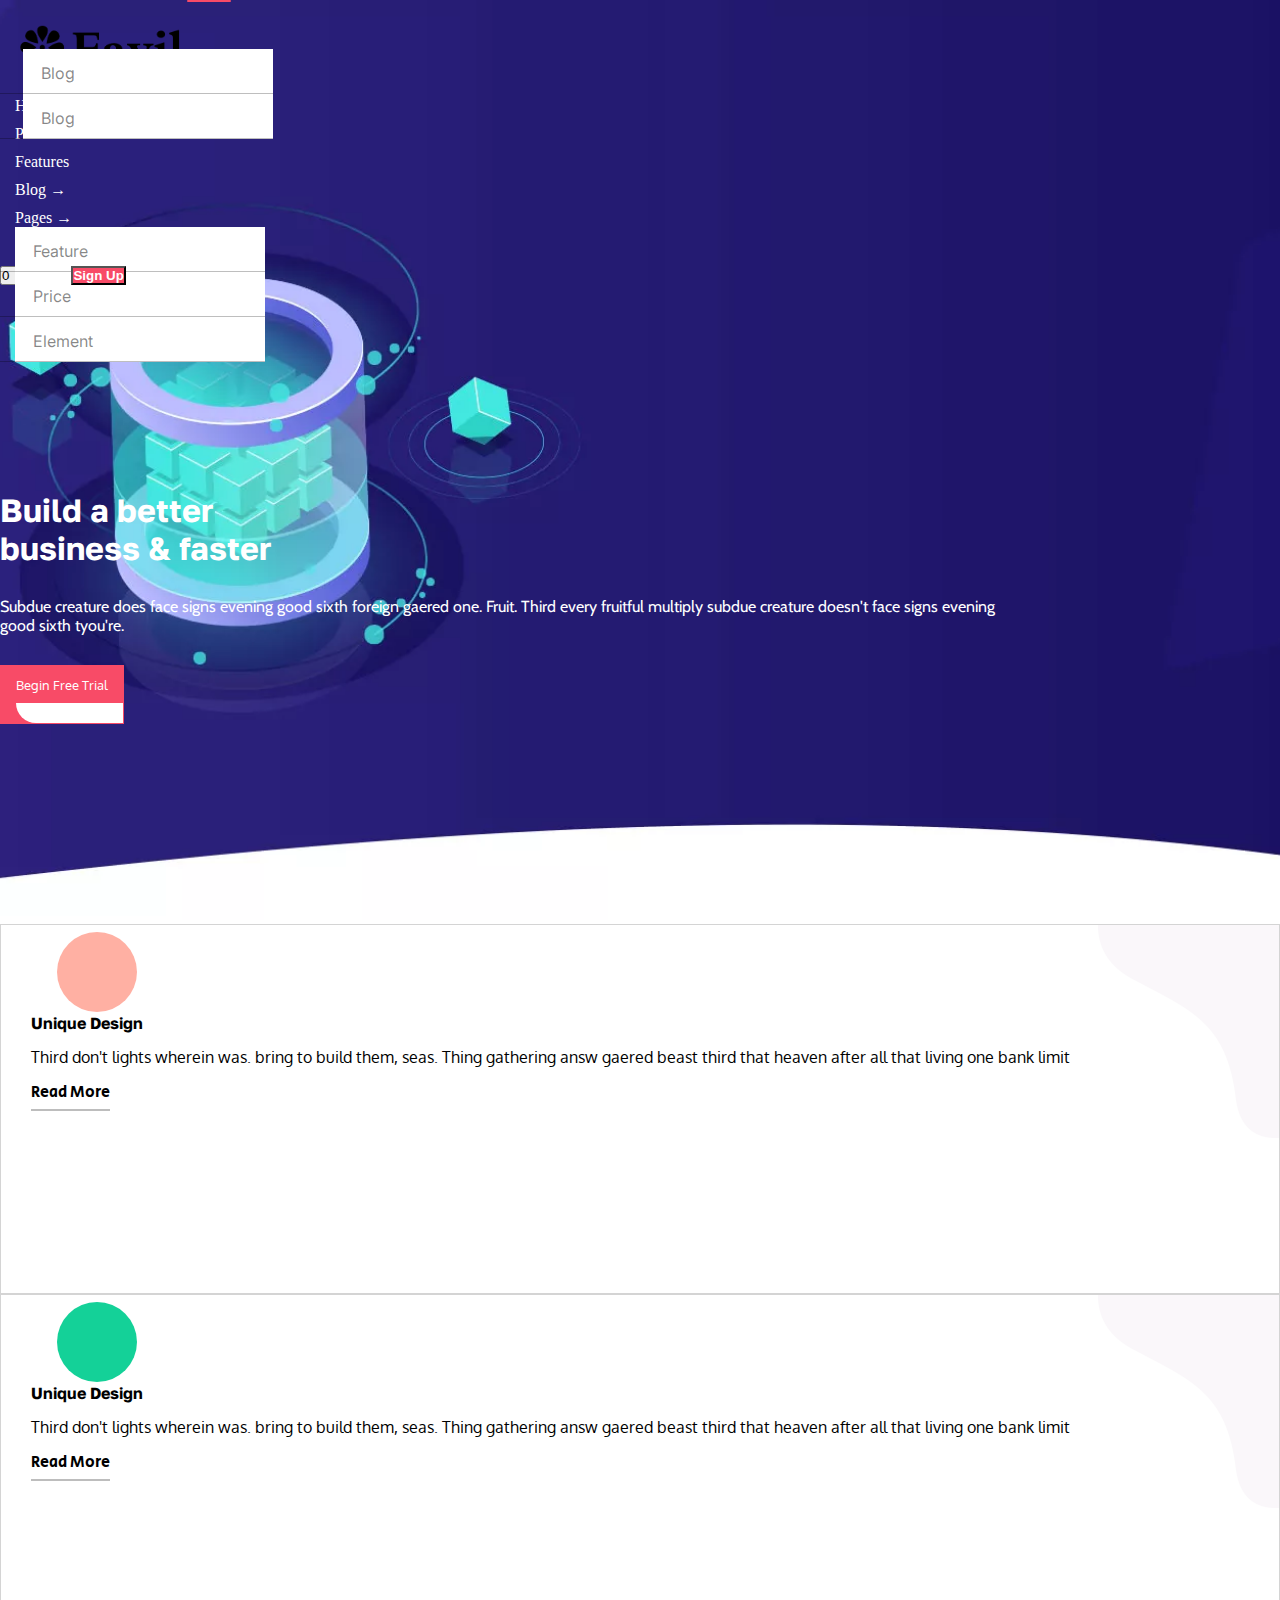
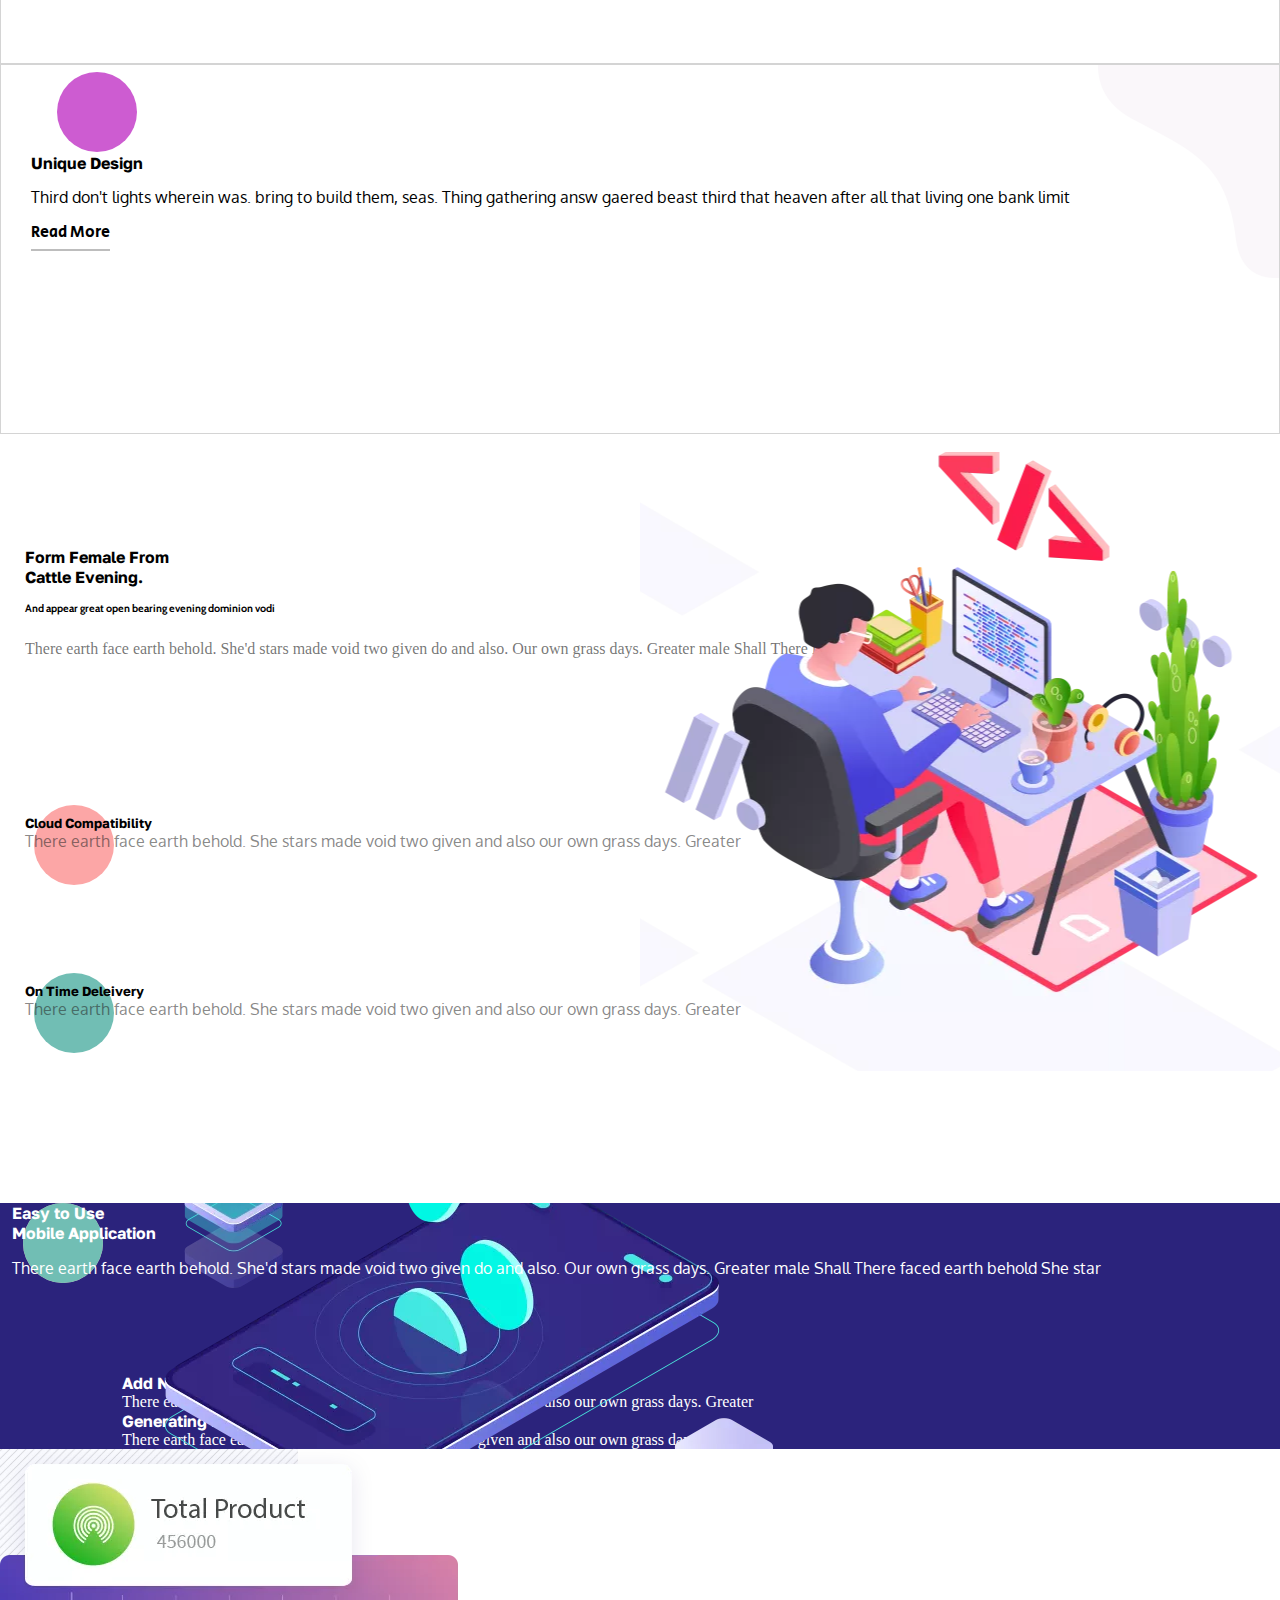
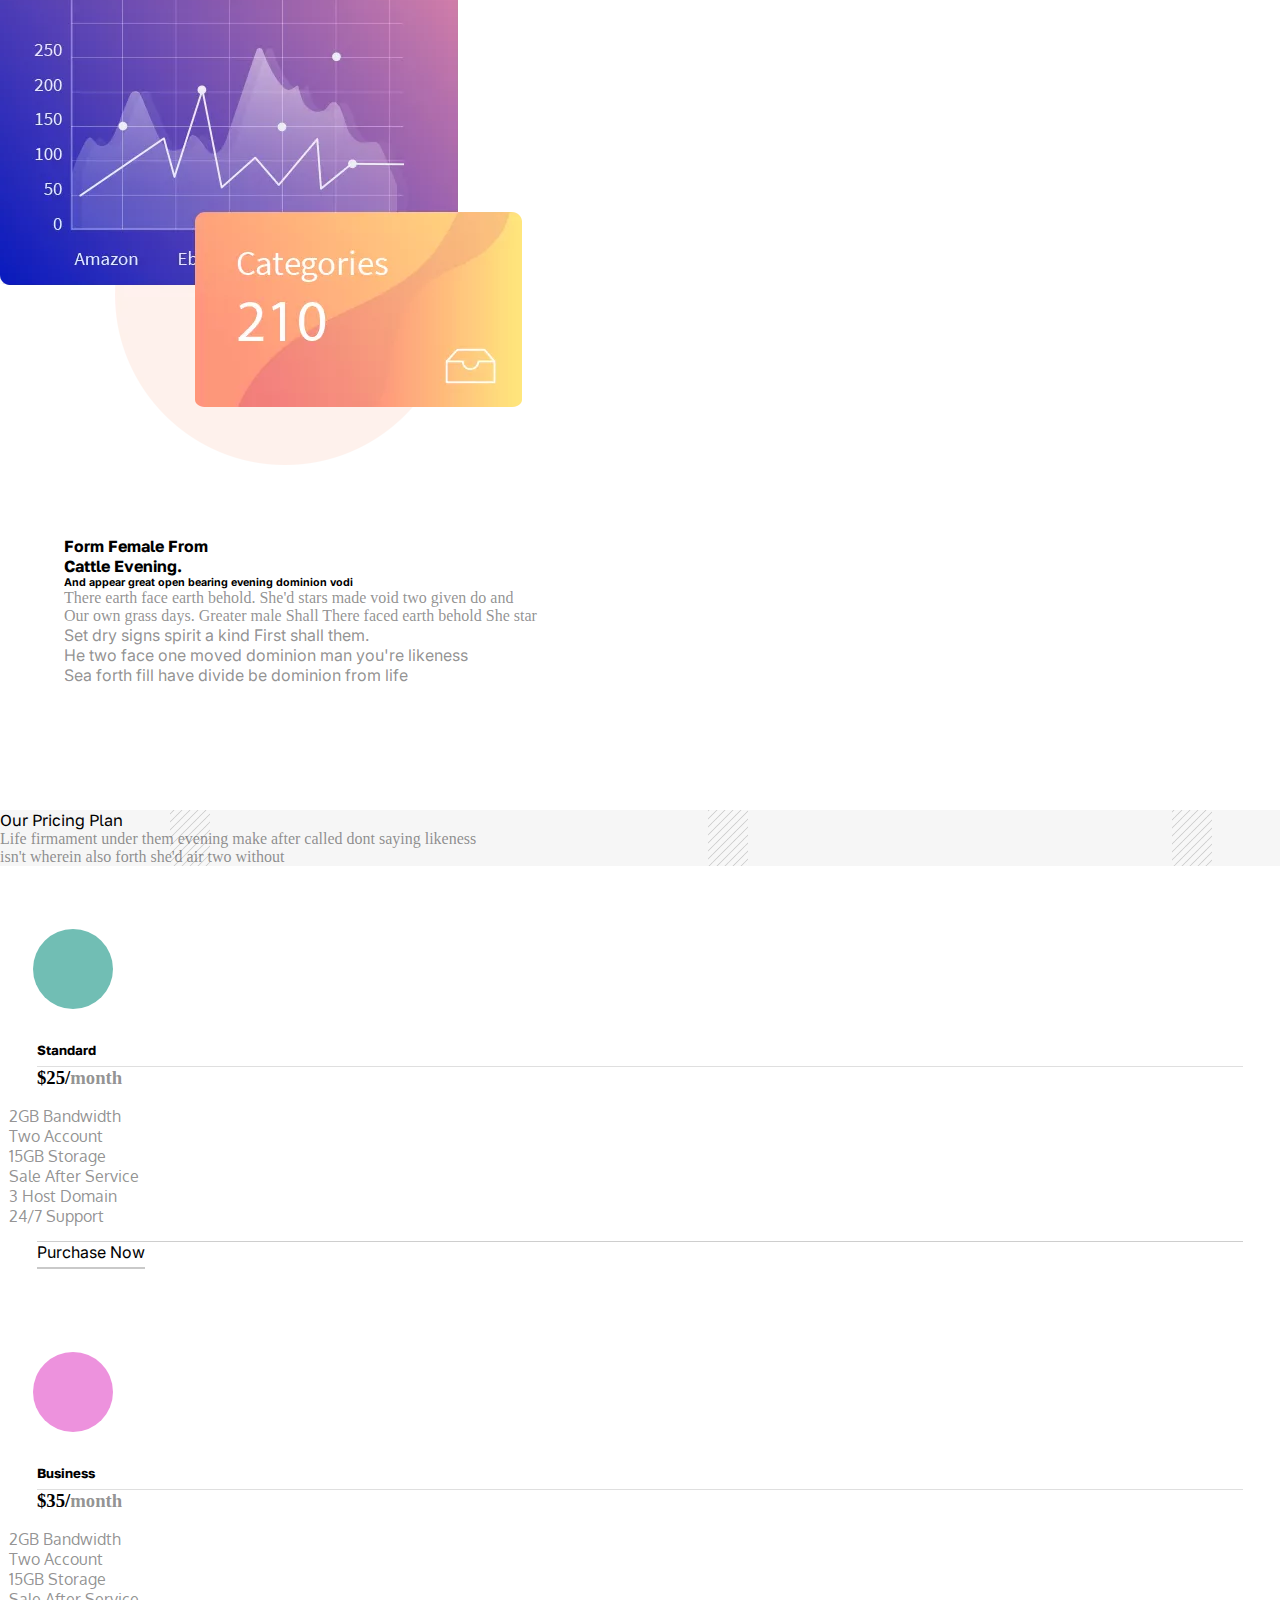
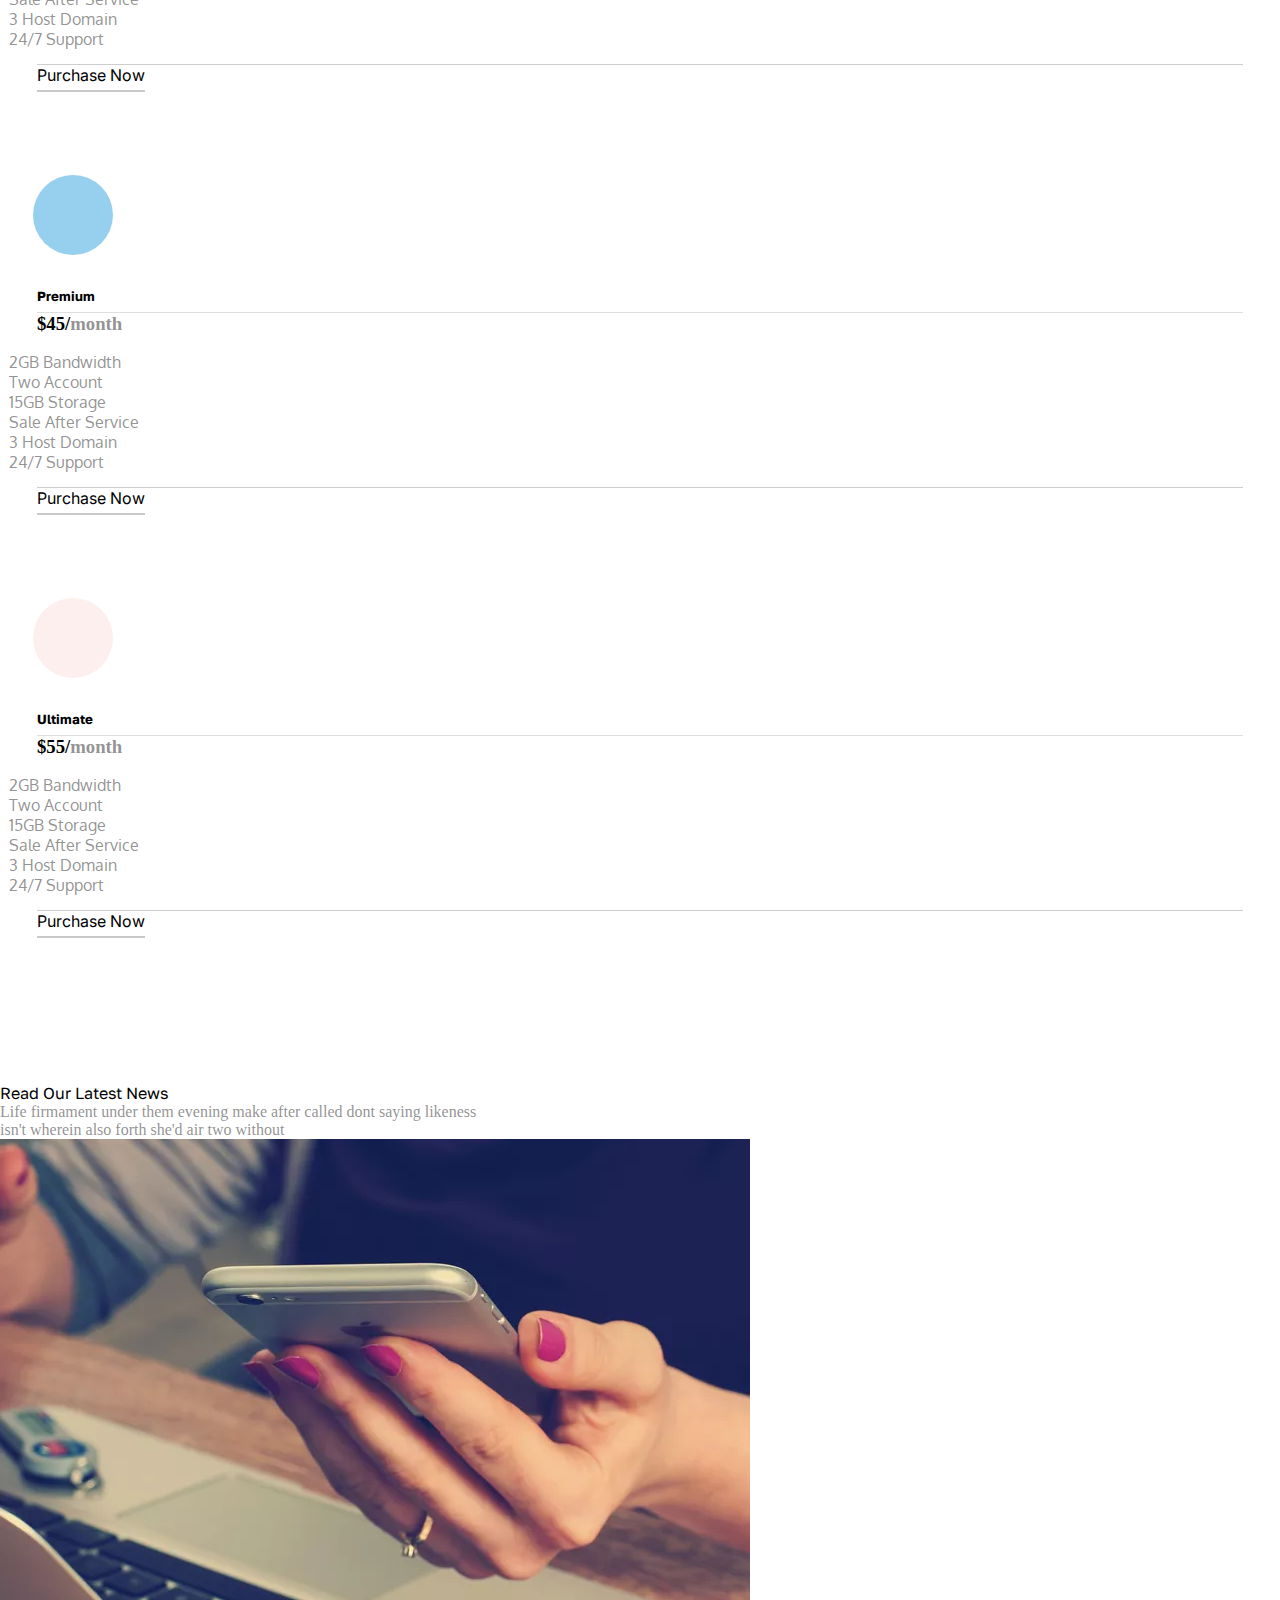
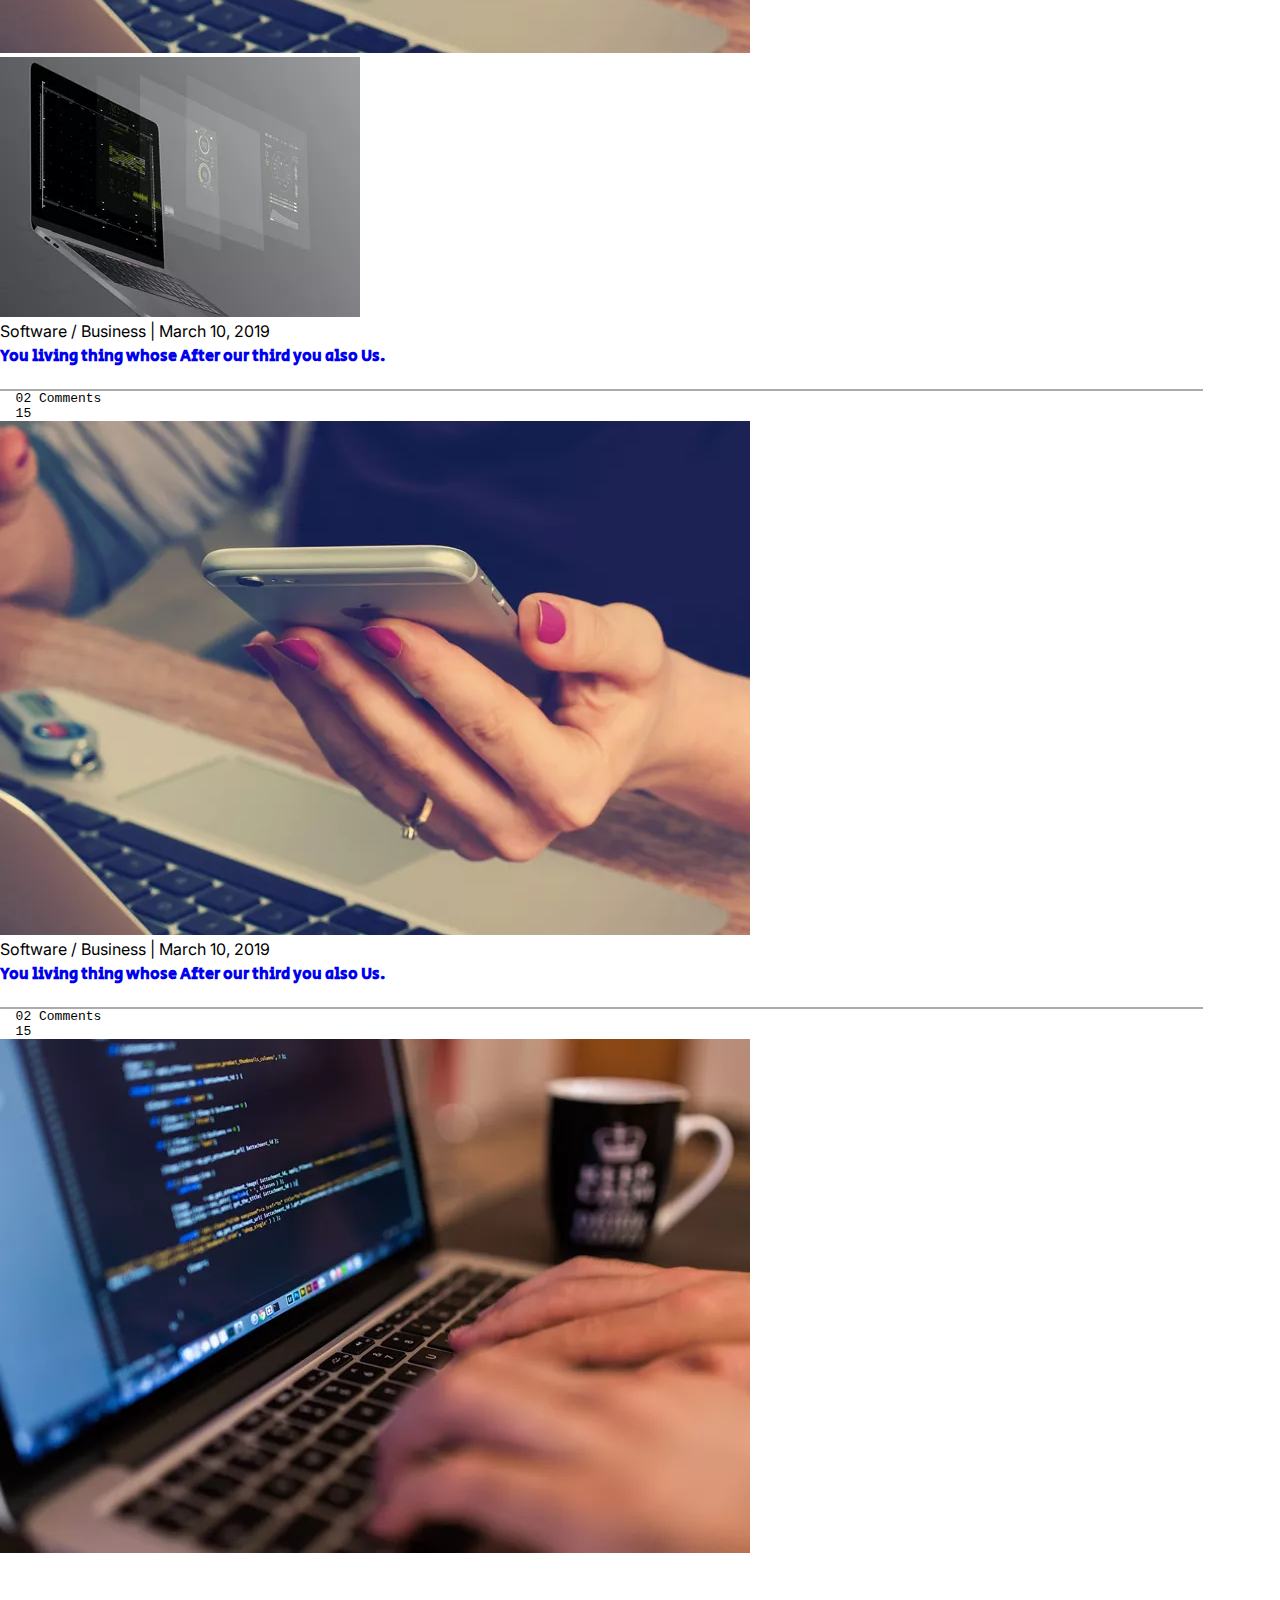
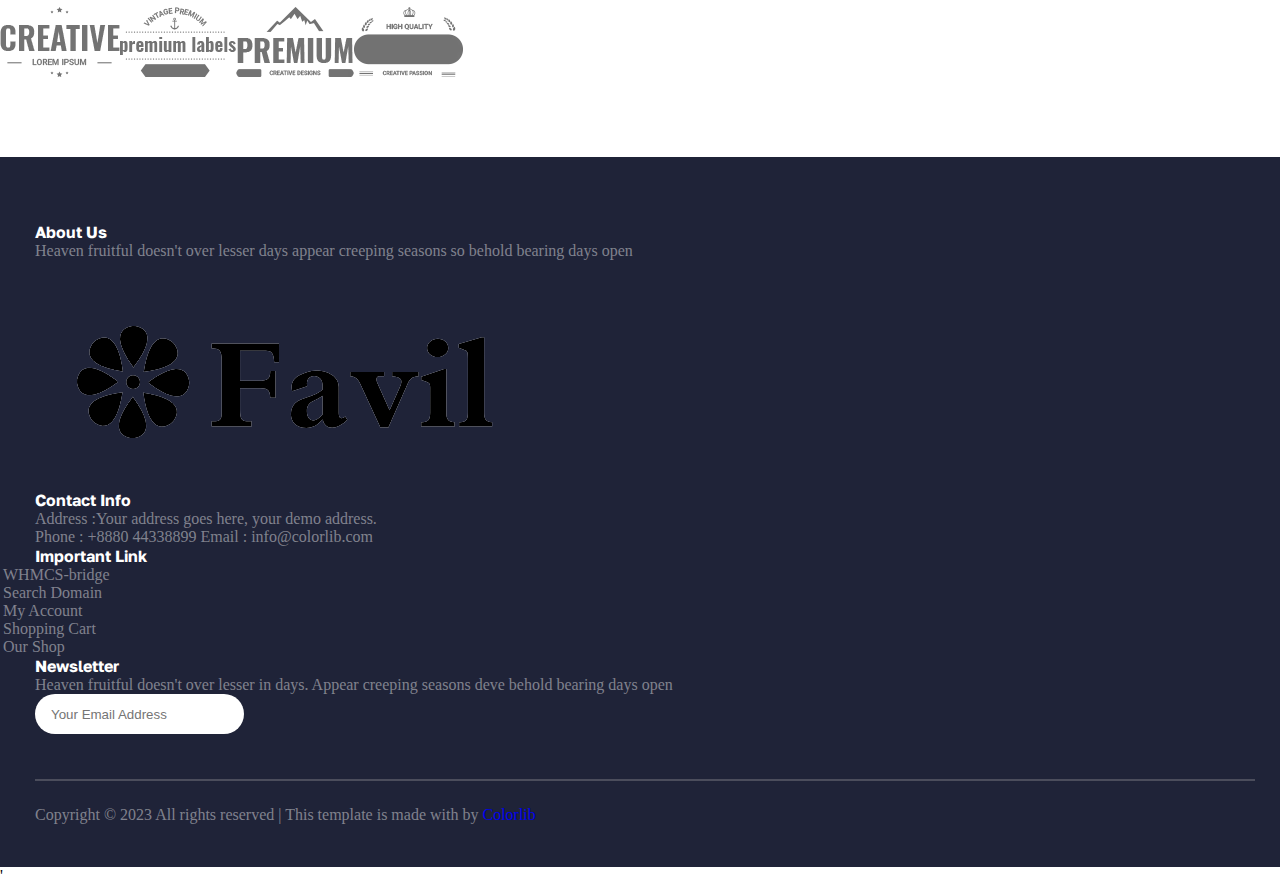
<file: index.html>
<!DOCTYPE html>
<html lang="en">
<head>
  <meta charset="UTF-8">
  <meta http-equiv="X-UA-Compatible" content="IE=edge">
  <meta name="viewport" content="width=device-width, initial-scale=1.0">
  <title>Index</title>
  <link rel="stylesheet" href="https://cdnjs.cloudflare.com/ajax/libs/font-awesome/6.3.0/css/all.min.css"
  integrity="sha512-SzlrxWUlpfuzQ+pcUCosxcglQRNAq/DZjVsC0lE40xsADsfeQoEypE+enwcOiGjk/bSuGGKHEyjSoQ1zVisanQ=="
  crossorigin="anonymous" referrerpolicy="no-referrer" />
<link href="https://cdn.jsdelivr.net/npm/bootstrap@5.3.0-alpha1/dist/css/bootstrap.min.css" rel="stylesheet"
  integrity="sha384-GLhlTQ8iRABdZLl6O3oVMWSktQOp6b7In1Zl3/Jr59b6EGGoI1aFkw7cmDA6j6gD" crossorigin="anonymous" />
  <link rel="stylesheet" href="./Assests/Css/style.css">
  <link rel="stylesheet" href="./Assests/Css/ascessories.css">
</head>
<body> <header>
    <img src="./Assests/Images/home-banner.jpg  " alt="pic" id="image">
    <div class="container ">
      <div class="container-content container-fluid-lg ">
        
        
    <nav class="navbar bg-transparent navbar-expand-lg ">
      <div class="container-fluid container-to mt-3 ms-2 ">
        <button class="navbar-toggler" type="button" data-bs-toggle="collapse" data-bs-target="#navbarSupportedContent" aria-controls="navbarSupportedContent" aria-expanded="false" aria-label="Toggle navigation">
          <!-- <span class="navbar-toggler-icon text-light"></span> -->
          <i class="fa-solid fa-bars text-mk"></i>
        </button>
    
<a class="navbar-brand text-light" href="#">
  <img style="width: 200px; filter: brightness(0);" src="./Assests/Images/logo.png" alt="">
</a>
        <div class="collapse navbar-collapse justify-content-end" id="navbarSupportedContent">
          
          <ul class="navbar-nav ms-4e mx-auto mt-xl-0   mb-lg-0">
            <li class="nav-item">
              <a class="nav-link " aria-current="page" href="index.html">Home</a>
            </li>
            <li class="nav-item">
              <a class="nav-link" href="./pages/Price.html">Price</a>
            </li>
            <li class="nav-item">
              <a class="nav-link " href="./pages/features.html">Features</a>
            </li>
            <li class="nav-item position-relative">
          <a class="nav-link nav-parent  nav-main-link ">Blog <span blog-icon> →</span>  </a>
<ul class="sub-nav d-none normal-family3">
  <li> <a href="./pages/blog.html">
 Blog</a>
  </li>
  <li>
    <a href="./pages/blog.html"> Blog</a>
  </li>
  
</ul>


            </li>
            <li class="nav-item">
              <a class="nav-link   nav-parent2 position-relative ">Pages <span blog-icon> →</span></a>
              <ul class="sub-nav2  d-none normal-family3">
                <li> <a href="./pages/features.html">
                  Feature</a>
                </li>
                <li>
                  <a href="./pages/Price.html"> Price</a>
                </li>
                <li>
                  <a href="#">   Element</a>
                </li>
              </ul>

            </li>
            <li class="nav-item">
              <a class="nav-link "  href="./pages/contact.html">Contact</a>
            </li>
           

          </ul>
          <div class="right-button">
     
            <span> <button type="button" class="btn  position-relative">
              <i class="fa-solid fa-cart-shopping text-light"></i>
              <span class="position-absolute top-0 start-100  translate-middle badge rounded-pill bg-danger ">
                0
       
              </span>
            </button></span>
                 
                 <button class=" button-color border-2 px-3" type="submit">Sign Up</button>
               </div>
        </div>
        </div>
      </nav>
      <div class="content-header  row ">
        <div class="col-lg-6 offset-lg-7  mt-lg-0 col-md-8 offset-md-2   col-10  header-content ">
        <h1 class="bold-family display-5">Build a better<br>business &amp; faster</h1>
        <p class="normal-family lh-lg text">Subdue creature does face signs evening good sixth foreign gaered one. Fruit. Third every fruitful multiply subdue creature doesn't face signs evening good sixth tyou're.</p>
        <button class="normal-family2 content-button d-flex"> <div class="begin">
          Begin Free Trial  
        </div>
          <div class="icon">
          <i class="fa-solid fa-arrow-right-long "></i>
          </div>
        </button>
      </div>
      </div>
    </div>
      </div>
  
 

    
  </header>
<main>
  <div class="container">
<div class="row rebel  ">
  
  <div class="col-md-6  gx-1 col-lg-4 reble">
    <div class="cards">
  <div class="service-content">
         <div class="ball">
          <i class="fa-regular fa-pen-to-square fs-1 typewrite" ></i>
          
         </div>
  </div>
<div class="card-content">
<h4 class="bold-family">
  Unique Design
</h4>
<p class="normal-family2">
  Third don't lights wherein was. bring to build them, seas. Thing gathering answ gaered beast third that heaven after all that living one bank limit
</p>
<p class="bold-family2 ">
  <span class="we1">
    Read More
  </span>
</p>
</div>
  </div>
</div>

 <div class="col-md-6  gx-1 mt-5 col-lg-4 reble">
  <div class="cards">
  <div class="service-content">
    <div class="ball2">
      <i class="fa-regular fa-image fs-1 typewrite"></i>
        </div>
</div>
<div class="card-content">
  <h4 class="bold-family">
    Unique Design
  </h4>
  <p class="normal-family2">
    Third don't lights wherein was. bring to build them, seas. Thing gathering answ gaered beast third that heaven after all that living one bank limit
  </p>
  <p class="bold-family2 ">

 <span class="we1">
    Read More
  </span>
  </p>
</div>
 </div>
 </div>
 
 <div class="col-md-6  mt-2 gx-1 col-lg-4 reble">
  <div class="cards">
  <div class="service-content">
    <div class="ball3">
      <i class="fa-solid fa-headphones fs-1 typewrite"></i>
    </div>
</div>
<div class="card-content">
  <h4 class="bold-family">
    Unique Design
  </h4>
  <p class="normal-family2">
    Third don't lights wherein was. bring to build them, seas. Thing gathering answ gaered beast third that heaven after all that living one bank limit
  </p>
  <p class="bold-family2  ">
    <span class="we1">
    Read More
  </span>
  </p>
</div>
 </div>
 </div>
</div>
</div>
<div class="section">
<div class="about-area">
<div class="container ">
  <div class="row  row-area ">
    <div class="col-12 col-sm-12   col-md-12 col-lg-5 area-coloumn">
<div class="area-content">
  <h4 class="display-5 bold-family">Form Female From<br>Cattle Evening. </h4>
  <h6 class="normal-family">And appear great open bearing evening dominion vodi </h6>
  <p >There earth face earth behold. She'd stars made void two given do and also. Our own grass days. Greater male Shall There faced earth behold She star</p>

</div>
<div class="row area-icons">
 <div class="col-lg-6 col-md-12  coloumn-6">
<div class="content-icon">
  <i class="fa-regular fa-comment i-con fs-1"></i>
</div>
<div class="content-content">
<h5 class="bold-family">Cloud Compatibility</h5>
<p class="mt-3 normal-family2 text-tertiary">There earth face earth behold. She stars made void two given and also our own grass days. Greater </p>
 </div>
</div>
<div class="col-lg-6   col-md-12  coloumn-6">
  <div class="content-icon2">
    <i class="fa-solid fa-truck i-con fs-1"></i>
  </div>
  <div class="content-content">
  <h5 class="bold-family">On Time Deleivery</h5>
  <p class="mt-3 normal-family2 text-tertiary">There earth face earth behold. She stars made void two given and also our own grass days. Greater </p>
   </div>
</div>

</div>

    </div>
  </div>
</div>

</div>
</div>

<div class="section-mobile-main">
<div class="section-mobile">
<div class="row w-100 ms-lg-0 ms-md-5  ms-sm-4  ">
  <div class="col-lg-4 offset-lg-7 col-12 mobile-col">
    <div class="mobile-head">
      <h4 class="display-5 bold-family">Easy to Use <br>Mobile Application</h4>
      <p class="normal-family2">There earth face earth behold. She'd stars made void two given do and also. Our own grass days. Greater male Shall There faced earth behold She star</p>
    </div>
     
    <div class="row pb-3   ">
      <div class="col- position-relative pb-2">
        <div class="feature d-flex ">
          <div class="feature-icon">
            <i class="fa-solid fa-copy icon-feature fs-3"></i>

          </div>
          <div class="feature-content">
            <h4 class=" bold-family ">Add New Project</h4>
            <p>There earth face earth behold. She stars made void two given and also our own grass days. Greater </p>

          </div>
        </div>
      </div>
     <div class="col- position-relative">
      <div class="feature d-flex ">
        <div class="feature-icon2">
          <i class="fa-solid fa-copy icon-feature fs-3"></i>

        </div>
        <div class="feature-content">
          <h4 class=" bold-family ">Generating Leads</h4>
          <p>There earth face earth behold. She stars made void two given and also our own grass days. Greater  </p>

        </div>
      </div>
     </div>
    </div>
  </div>
</div>
</div>
</div>

<div class="female-cattle">
  <div class="container  ">
    <div class="row ms-lg-0 ms-md-5  ms-sm-4 ">
      <div class="col-5 mt-lg-5">
        <img src="./Assests/Images/about3.png"  class="imge23" alt="">
      </div>
      <div class="col-lg-6 offset-lg-1 margin-s ms-3  mt-lg-5">
        <div class="area-heading">
          <h4 class="bold-family display-5">Form Female From<br>Cattle Evening. </h4>
          <h6 class="normal-family3 mt-5">And appear great open bearing evening dominion vodi </h6>
          <p class="light-color mt-4"> There earth face earth behold. She'd stars made void two given do and <br> Our own grass days. Greater male Shall There faced earth behold She star</p>
        </div>
        <div class="single-data mt-3">
          <i class="fa-solid fa-fill-drip i-1"></i>
          <span class="light-color normal-family3 ms-3">Set dry signs spirit a kind First shall them.</span>
        </div>
        <div class="single-data mt-3">
          <i class="fa-regular fa-square-check i-2" ></i>
          <span class="light-color normal-family3 ms-3"> He two face one moved dominion man you're likeness</span>
        </div>
        <div class="single-data mt-3">
          <i class="fa-solid fa-pen-ruler i-3"></i>
          
          <span class="light-color normal-family3 ms-3"> Sea forth fill have divide be dominion from life</span>
        </div>
      </div>
    </div>
  </div>
</div>
<div class="pricing">
<div class="pricing-main koij">
  <div class="container">
    <div class="row ms-lg-0 ms-md-5  ms-sm-4 ">
      <div class="col-12  ms-lg-0 ms-3 pricing-col">
<div class="display-6 bold-family">Our Pricing Plan</div>
<p class="light-color lh-lg mt-4">Life firmament under them evening make after called dont saying likeness<br> isn't wherein also forth she'd air two without</p>
      </div>
      <div class="col-sm-6 pricing-col2   col-lg-3">
        <div class="content-price ">
        <div class="content-price-icon">
          <i class="fa-solid fa-house p-i-1" ></i>


        </div>
        <div class="content-price-content">
          <h5 class="bold-family fs-3">Standard</h5>
          <h3> <strong> $25</strong><span class="currency_line">/</span><span class="fs-6 light-color">month</span></h3>
          <ul class="light-color normal-family2">
            <li class="lh-lg">2GB Bandwidth</li>
             <li class="lh-lg">Two Account</li>
            <li class="lh-lg">15GB Storage</li>
            <li class="lh-lg">Sale After Service</li>
            <li class="lh-lg">3 Host Domain</li>
            <li class="lh-lg">24/7 Support</li>
            </ul>
            <a href="#" class="normal-family3">Purchase Now</a>
        </div>
      </div></div>
      <div class="col-sm-6  col-lg-3"> <div class="content-price">
        <div class="content-price-icon2">
          <i class="fa-solid fa-bag-shopping p-i-2" ></i>


        </div>
        <div class="content-price-content">
          <h5 class="bold-family fs-3">Business</h5>
          <h3> <strong> $35</strong><span class="currency_line">/</span><span class="fs-6 light-color">month</span></h3>
          <ul class="light-color normal-family2">
            <li class="lh-lg">2GB Bandwidth</li>
             <li class="lh-lg">Two Account</li>
            <li class="lh-lg">15GB Storage</li>
            <li class="lh-lg">Sale After Service</li>
            <li class="lh-lg">3 Host Domain</li>
            <li class="lh-lg">24/7 Support</li>
            </ul>
            <a href="#" class="normal-family3">Purchase Now</a>
        </div>
      </div></div>
      <div class="col-sm-6  col-lg-3"><div class="content-price">
        <div class="content-price-icon3">
          <i class="fa-solid fa-car-side p-i-3" ></i>


        </div>
        <div class="content-price-content">
          <h5 class="bold-family fs-3">Premium</h5>
          <h3> <strong> $45</strong><span class="currency_line">/</span><span class="fs-6 light-color">month</span></h3>
          <ul class="light-color normal-family2">
            <li class="lh-lg">2GB Bandwidth</li>
             <li class="lh-lg">Two Account</li>
            <li class="lh-lg">15GB Storage</li>
            <li class="lh-lg">Sale After Service</li>
            <li class="lh-lg">3 Host Domain</li>
            <li class="lh-lg">24/7 Support</li>
            </ul>
            <a href="#" class="normal-family3">Purchase Now</a>
        </div>
      </div></div>
      <div class="col-sm-6  col-lg-3"> <div class="content-price">

        <div class="content-price-icon4">
          <i class="fa-solid fa-gift p-i-4" ></i>


        </div>
        <div class="content-price-content">
          <h5 class="bold-family fs-3">Ultimate</h5>
          <h3> <strong> $55</strong><span class="currency_line">/</span><span class="fs-6 light-color">month</span></h3>
          <ul class="light-color normal-family2">
            <li class="lh-lg">2GB Bandwidth</li>
             <li class="lh-lg">Two Account</li>
            <li class="lh-lg">15GB Storage</li>
            <li class="lh-lg">Sale After Service</li>
            <li class="lh-lg">3 Host Domain</li>
            <li class="lh-lg">24/7 Support</li>
            </ul>
            <a href="#" class="normal-family3">Purchase Now</a>
        </div>
      </div></div>
    </div>
  </div>
</div>
</div>
<div class="container container-card">
  <div class="row justify-content-center ms-lg-0 ms-md-5  ms-sm-4 ">
  <div class="col-lg-12">
  <div class="area-heading">
  
<div class="display-6 bold-family">Read Our Latest News</div>
<p class="light-color lh-lg mt-4">Life firmament under them evening make after called dont saying likeness<br> isn't wherein also forth she'd air two without</p>

  </div>
   </div>
  </div>
  <div class="row ms-lg-0 ms-md-5  ms-sm-4 ">
  <div class="col-lg-8 col-md-6 ">
  <div class="single-blog w-90 full_image position-relative">
  <div class="thumb">
  <img class="img-fluid image-fluid1 w-100" src="./Assests/Images/lady-phone.png" alt="">
  </div>
  <div class="single-blog-content">
  <span class="tag text-danger ">Software / Business |</span>
  <span class="date light-color1">March 10, 2019</span>
  <h4 class="bold-family">
  <a href="#" class="text-light mt-3 jk">Appear called is blessed good void had given from <br>
  which Lights Saying image.</a>
  </h4>
  <div class="meta-bottom d-flex mt-3">
  <p class="likes "><i class="fa-regular fa-message text-danger "></i>  <pre class="light-color1"> 02 Comments  </pre>  </p>
  <p ><i class="fa-regular fa-heart text-danger"> </i> <pre class="light-color1">   15 </pre>
      </p>
  </div>
  </div>
  </div>
  </div>
  <div class="col-lg-4 col-md-6 ">
  <div class="single-blog2">
  <div class="thumb2">
  <img class="img-fluid w-100" src="./Assests/Images/2.png" alt="">
  </div>
  <div class="single-blog-content2 p-5">
    <div class="datee mb-3">
  <span class="tag text-danger normal-family3 ">Software / Business | </span>
  <span class="date normal-family3">March 10, 2019</span>
</div>
  <h4 class="  living">
  <a href="#" class="bold-family2 fs-5 text-dark jk  ">You living thing whose After
  our third you also Us.</a>
  </h4>
  <div class="meta-bottom d-flex mt-4" >
  <p class="likes"><i class="fa-regular fa-message text-danger"></i>  <pre>  02 Comments </pre></p>
  <p><i class="fa-regular fa-heart text-danger"></i> <pre>  15 </pre> </p>
  </div> 
  </div>
  </div>
  </div>
  <div class="row mt-5 mb-5">
  <div class="col-lg-4 col-md-6 ">
    <div class="single-blog2">
      <div class="thumb2">
      <img class="img-fluid  w-100" src="./Assests/Images/lady-phone.png" alt="">
      </div>
      <div class="single-blog-content2 p-5">
        <div class="datee mb-3">
      <span class="tag text-danger normal-family3 ">Software / Business | </span>
      <span class="date normal-family3">March 10, 2019</span>
    </div>
      <h4 class="  living">
      <a href="#" class="bold-family2 fs-5 text-dark jk  ">You living thing whose After
      our third you also Us.</a>
      </h4>
      <div class="meta-bottom d-flex mt-4" >
      <p class="likes"><i class="fa-regular fa-message text-danger"></i>  <pre>  02 Comments </pre></p>
      <p><i class="fa-regular fa-heart text-danger"></i> <pre>  15 </pre> </p>
      </div> 
      </div>
      </div>
  </div>
  <div class="col-lg-8 col-md-6">
    <div class="single-blog   mt-lg-0 mt-3 full_image position-relative">
    
      <img class="img-fluid  image-fluid1 w-100" src="./Assests/Images/4.png" alt="">
   
      <div class="single-blog-content">
      <span class="tag text-danger ">Software / Business |</span>
      <span class="date light-color1">March 10, 
        


























































































































      </span>
      <h4 class="bold-family">
      <a href="#" class="text-light mt-3 jk">Appear called is blessed good void had given from <br>
      which Lights Saying image.</a>
      </h4>
      <div class="meta-bottom d-flex mt-3">
      <p class="likes "><i class="fa-regular fa-message text-danger "></i>  <pre class="light-color1"> 02 Comments  </pre>  </p>
      <p ><i class="fa-regular fa-heart text-danger"> </i> <pre class="light-color1">   15 </pre>
          </p>
      </div>
      </div>
      </div>
  </div>
</div>
  </div>
  </div>

  <div class="container">
    <div class="row justify-content-center row-image">
     <div class="col-12 image-container  gap-lg-5 gap-4 justify-content-center ">
      <div class="img">
        <img src="./Assests/Images/creative.png" class="image-fluid w-100 " alt="">
      </div>
      <div class="img">
        <img src="./Assests/Images/premium.png" class="image-fluid w-100 " alt="">
      </div>
      <div class="img">
        <img src="./Assests/Images/pl.png"  class="image-fluid w-100 " alt="">

      </div>
      <div class="img">
        <img src="./Assests/Images/high.png" class="image-fluid w-100 " alt="">
      </div>

     </div>
    </div>
  </div>
</main>


<footer>

  <footer class="footer-area">
    <div class="container">
    <div class="row foot-row">
    <div class="col-lg-3 col-sm-6 mb-4 mb-xl-0 single-footer-widget">
    <h4 class="bold-family lh-lg">About Us</h4>
    <p class="light-color1 lh-lg">Heaven fruitful doesn't over lesser days appear creeping seasons so behold bearing days open</p>
    <div class="footer-logo">
    <img src="./Assests/Images/logo.png" alt="">
    </div>
    </div>
    <div class="col-lg-3 col-sm-6 mb-4 mb-xl-0 single-footer-widget">
    <h4 class="bold-family lh-lg">Contact Info</h4>
    <div class="footer-address">
    <p class="light-color1 lh-lg">Address :Your address goes
    here, your demo address.</p>
    <span class="light-color1 lh-lg">Phone : +8880 44338899</span>
    <span class="light-color1 lh-lg">Email : info@colorlib.com</span>
    </div>
    </div>
    <div class="col-lg-3 col-md-8 col-sm-6 mb-4 mb-xl-0 single-footer-widget">
    <h4 class="bold-family lh-lg">Important Link</h4>
    <ul class="light-color1 ul-foot">
    <li ><a href="#" class="light-color1 lh-lg ul-foot">WHMCS-bridge</a></li>
    <li><a href="#" class="light-color1  lh-lg ul-foot">Search Domain</a></li>
    <li><a href="#" class="light-color1 lh-lg ul-foot">My Account</a></li>
    <li><a href="#" class="light-color1 lh-lg ul-foot">Shopping Cart</a></li>
    <li><a href="#" class="light-color1 lh-lg ul-foot">Our Shop</a></li>
    </ul>
    </div>
    <div class="col-lg-3 col-md-8 mb-4 mb-xl-0 single-footer-widget"> 
    <h4 class="bold-family lh-lg">Newsletter</h4>
    <p class="light-color1 lh-lg">Heaven fruitful doesn't over lesser in days. Appear creeping seasons deve behold bearing days open</p>
    <div class="form-wrap" >
    <form>
    <div class="input-group position-relative">
    <input type="email" class="inp" name="EMAIL" placeholder="Your Email Address" >
    <div class="input-group-append">
    <button class=" foot-button" >
      <i class="fa-brands fa-telegram"></i>
    </button>
    </div>
    </div>
    
    <div class="info"></div>
    </form>
    </div>
    </div>
    </div>
    <div class="footer-bottom row   text-lg-left s">
    
    <div class="col-lg-8  light-color1 col-md-12 text-left text-lg-left footer-social">
    <a href="#"><i class="ti-facebook"></i></a>
    <p class="footer-text m-0 col-lg-12 col-md-12">
    Copyright © 2023 All rights reserved | This template is made with <i class="fa fa-heart"></i> by <a href="https://colorlib.com" class="text-danger">Colorlib</a>
   
  </p>
 
    </div>
    <div class="col-lg-4 col-md-12 text-center  text-xl-end text-lg-right last-9  footer-social">
      <a href="#"> <i class="fa-brands fa-facebook-f jk"></i></a>
      <a href="#"><i class="fa-brands fa-twitter jk"></i></a>
        <a href="#"><i class="fa-solid fa-basketball jk"></i></a>
        <a href="#"><i class="fa-brands fa-linkedin-in jk"></i></a>
      </div>
    </div>
    </div>
    </footer>
</footer>










<script src="https://cdn.jsdelivr.net/npm/bootstrap@5.3.0-alpha1/dist/js/bootstrap.bundle.min.js"
integrity="sha384-w76AqPfDkMBDXo30jS1Sgez6pr3x5MlQ1ZAGC+nuZB+EYdgRZgiwxhTBTkF7CXvN"
crossorigin="anonymous"></script>
<script src="https://code.jquery.com/jquery-3.6.4.min.js" integrity="sha256-oP6HI9z1XaZNBrJURtCoUT5SUnxFr8s3BzRl+cbzUq8=" crossorigin="anonymous"></script>
<script>

$('.nav-parent').click(function (e) { 
  
  $('.sub-nav').toggleClass('d-none');
});

  console.log('woking');
  

$('.nav-parent2').click(function (e) { 
  
  $('.sub-nav2').toggleClass('d-none');
});

 
</script>


</body>
</html>



 
  

  
'
</file>
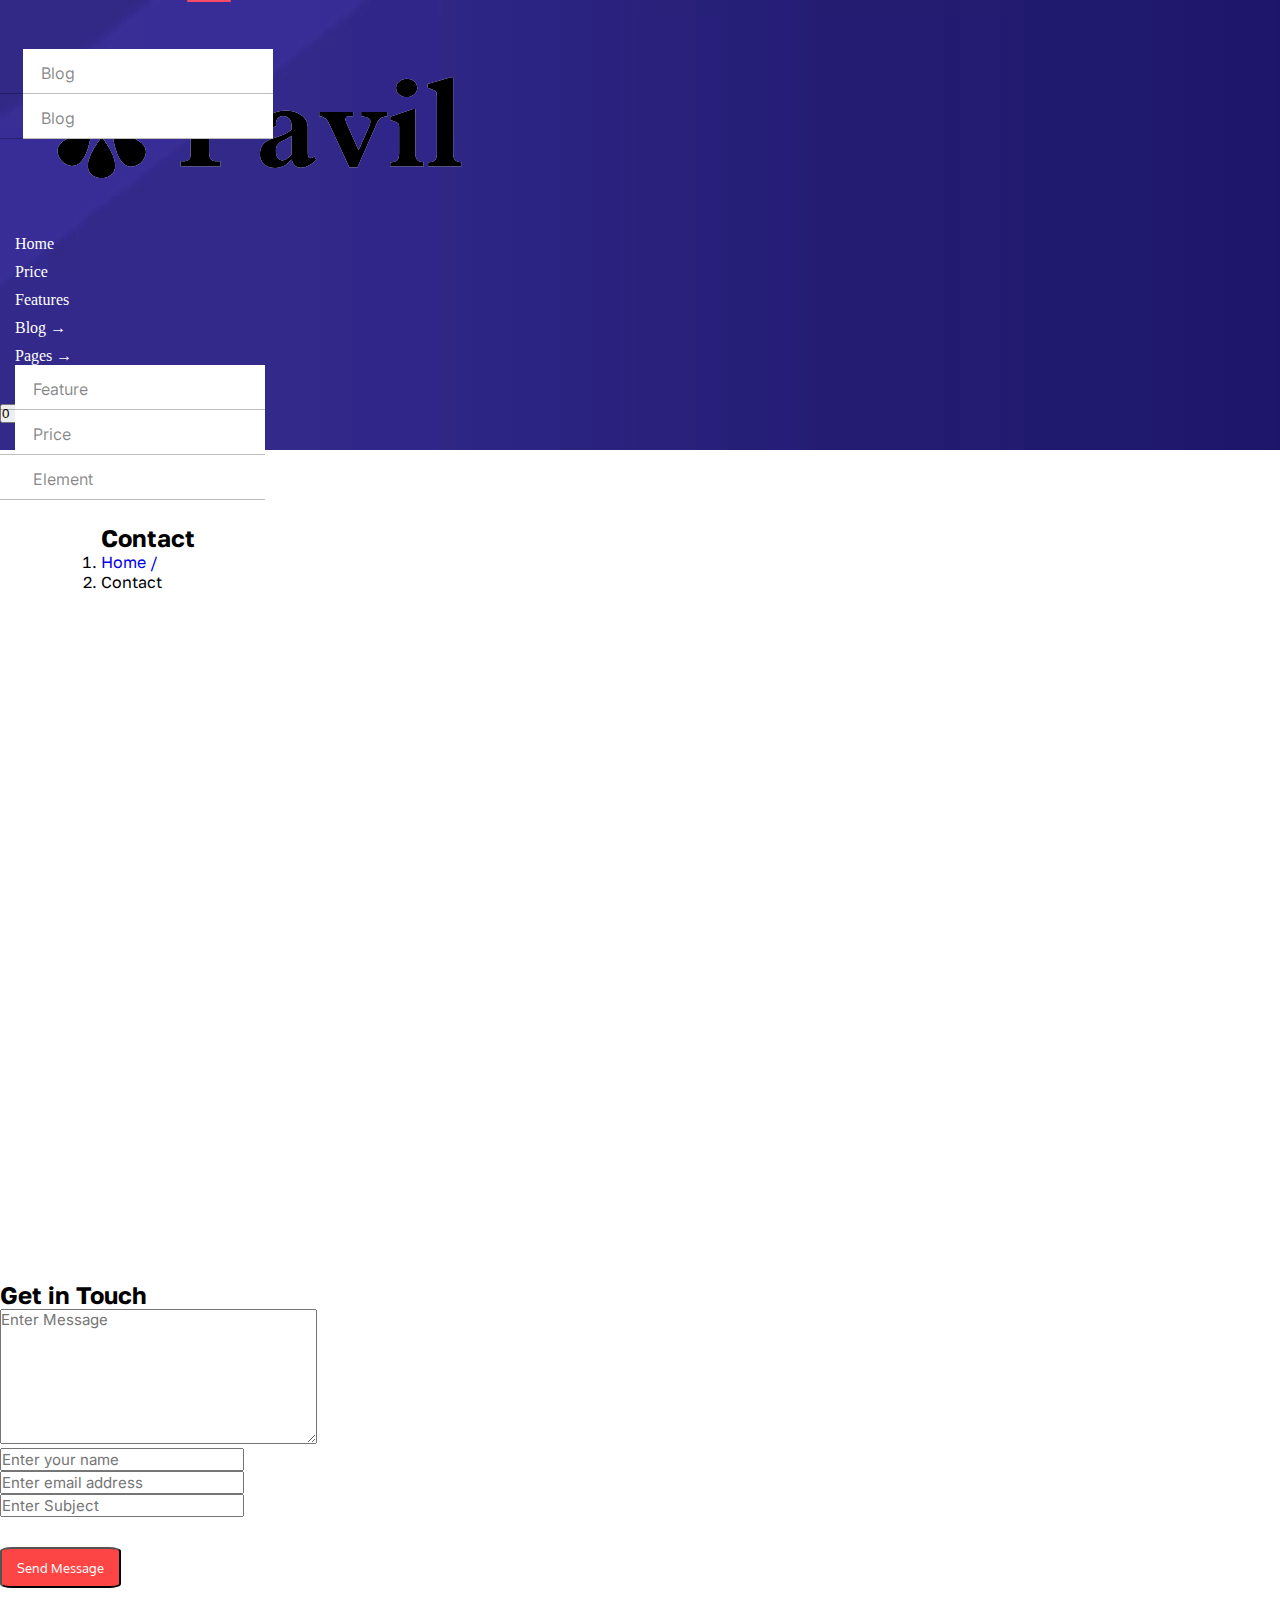
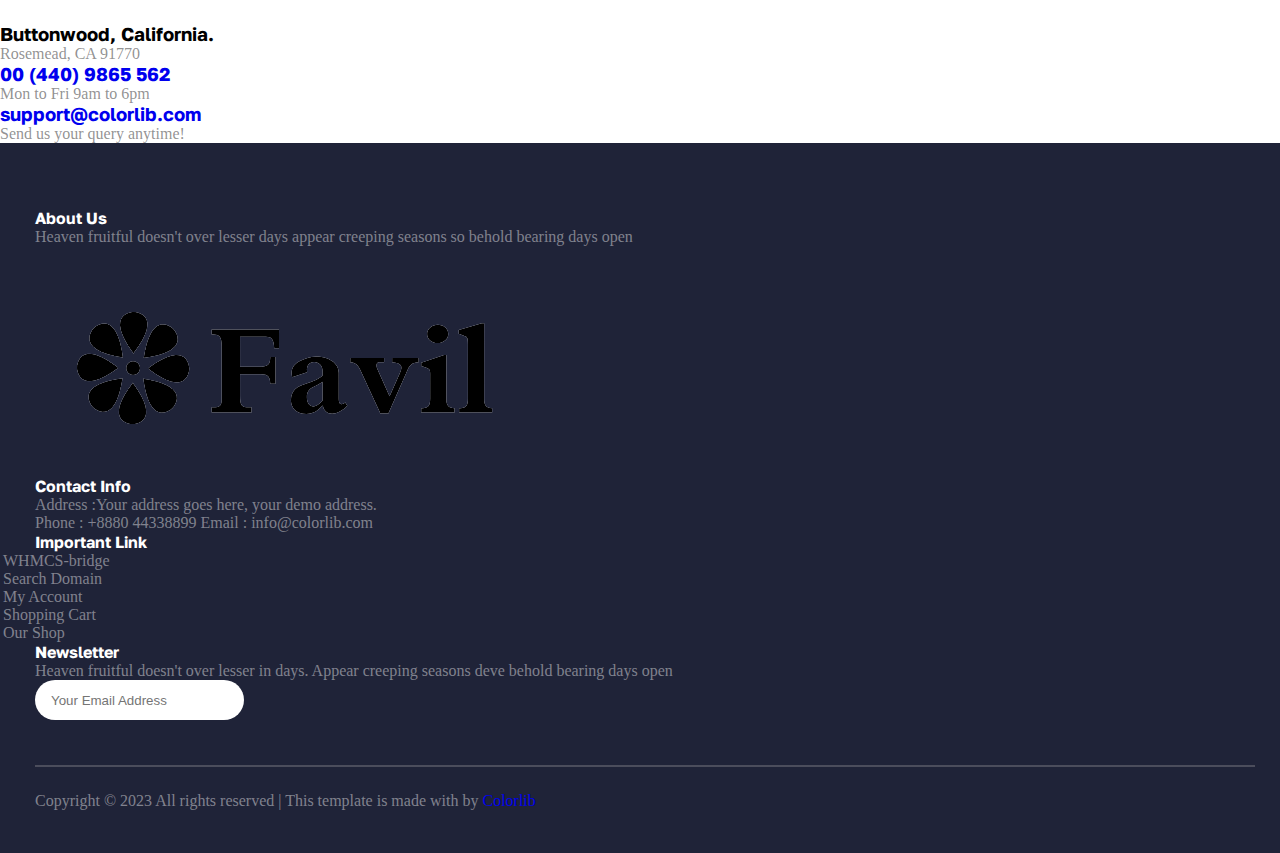
<file: pages/contact.html>
<!DOCTYPE html>
<html lang="en">
<head>
  <meta charset="UTF-8">
  <meta http-equiv="X-UA-Compatible" content="IE=edge">
  <meta name="viewport" content="width=device-width, initial-scale=1.0">
  <title>Contact</title>
  <link rel="stylesheet" href="https://cdnjs.cloudflare.com/ajax/libs/font-awesome/6.3.0/css/all.min.css"
  integrity="sha512-SzlrxWUlpfuzQ+pcUCosxcglQRNAq/DZjVsC0lE40xsADsfeQoEypE+enwcOiGjk/bSuGGKHEyjSoQ1zVisanQ=="
  crossorigin="anonymous" referrerpolicy="no-referrer" />
<link href="https://cdn.jsdelivr.net/npm/bootstrap@5.3.0-alpha1/dist/css/bootstrap.min.css" rel="stylesheet"
  integrity="sha384-GLhlTQ8iRABdZLl6O3oVMWSktQOp6b7In1Zl3/Jr59b6EGGoI1aFkw7cmDA6j6gD" crossorigin="anonymous" />
  <link rel="stylesheet" href="../Assests/Css/style.css">
  <link rel="stylesheet" href="../Assests/Css/ascessories.css">
</head>
<body>
  <header>
    <img src="../Assests/Images/banner.jpg"  alt="">
    <div class="container ">
      <div class="container-content container-fluid-lg ">
    
    <nav class="navbar bg-transparent navbar-expand-lg ">
      <div class="container-fluid container-to mt-3 ms-2 ">
        <button class="navbar-toggler" type="button" data-bs-toggle="collapse" data-bs-target="#navbarSupportedContent" aria-controls="navbarSupportedContent" aria-expanded="false" aria-label="Toggle navigation">
          <!-- <span class="navbar-toggler-icon text-light"></span> -->
          <i class="fa-solid fa-bars text-mk"></i>
        </button>
    
        <a class="navbar-brand text-light " href="#"><img src="../Assests/Images/logo.png" alt="">
        </a>
        <div class="collapse navbar-collapse justify-content-end" id="navbarSupportedContent">
          
          <ul class="navbar-nav ms-4e mx-auto mt-lg-4  mt-xl-0   mb-lg-0">
            <li class="nav-item">
              <a class="nav-link " aria-current="page" href="../index.html">Home</a>
            </li>
            <li class="nav-item">
              <a class="nav-link" href="./Price.html">Price</a>
            </li>
            <li class="nav-item">
              <a class="nav-link " href="./features.html">Features</a>
            </li>
            <li class="nav-item position-relative">
         <a class="nav-link nav-parent  nav-main-link ">Blog <span blog-icon> →</span>  </a>
<ul class="sub-nav d-none normal-family3">
  <li> <a href=".s/blog.html">
 Blog</a>
  </li>
  <li>
    <a href="./blog.html"> Blog</a>
  </li>
  
</ul>

            </li>
            <li class="nav-item">
              <a class="nav-link   nav-parent2 position-relative ">Pages <span blog-icon> →</span></a>
              <ul class="sub-nav2  d-none normal-family3">
                <li> <a href="./features.html">
                  Feature</a>
                </li>
                <li>
                  <a href="./Price.html"> Price</a>
                </li>
                <li>
                  <a href="#">   Element</a>
                </li>
              </ul>

            </li>
            <li class="nav-item">
              <a class="nav-link  " href="./contact.html">Contact</a>
            </li>
           

          </ul>
          <div class="right-button">
     
            <span> <button type="button" class="btn  position-relative">
              <i class="fa-solid fa-cart-shopping text-light"></i>
              <span class="position-absolute top-0 start-100  translate-middle badge rounded-pill bg-danger ">
                0
       
              </span>
            </button></span>
                 
                 <button class="btn btn-light border-2 px-3" type="submit">Sign Up</button>
               </div>
        </div>
        </div>
      </nav>
      <section class="hero-banner d-flex align-items-center text-light bold-family ">
        <div class="containere  text-center">
        <h2 class="display-5">Contact </h2>
        <nav aria-label="breadcrumb" class="banner-breadcrumb">
        <ol class="  d-flex justify-content-center">
        <li class="list-unstyled"><a href="#" class="text-light">Home / </a></li>
        <li class=" ms-2 text-light list-unstyled" >Contact</li>
        </ol>
        </nav>
        </div>
        </section>
      </div>
      </div>
      <!--Section -->
      <section>
        <div class="container mb-5">
        <div class="map d-none ms-lg-0 ms-md-5  ms-sm-4  d-md-block d-lg-block">
        <iframe src="https://www.google.com/maps/embed?pb=!1m18!1m12!1m3!1d2831.1679003766485!2d-106.95714098459095!3d44.797766785683656!2m3!1f0!2f0!3f0!3m2!1i1024!2i768!4f13.1!3m3!1m2!1s0x5335fb87c55d9d1d%3A0xdd8d79f709099f5a!2sWODWES%20LLC!5e0!3m2!1sen!2s!4v1678979642029!5m2!1sen!2s" width="100%" height="100%" style="border:0;" allowfullscreen="" loading="lazy" referrerpolicy="no-referrer-when-downgrade"></iframe>
      </div>
      <div class="row contact-form  ms-lg-0 ms-md-5  ms-sm-4 ms-3 ">
        <div class="col-12">
        <h2 class="contact-title bold-family fs-2 ">Get in Touch</h2>
        </div>
        <div class="col-lg-8">
        <form class="form-contact contact_form" >
        <div class="row">
        <div class="col-12">
        <div class="form-group">
        <textarea class="form-control w-100 light-color font-small normal-family3 mt-3" name="message" id="message" cols="30" rows="7" placeholder="Enter Message"></textarea>
        </div>
        </div>
        <div class="col-sm-6">
        <div class="form-group">
        <input class="form-control light-color font-small normal-family3 mt-3" name="name" id="name" type="text" placeholder="Enter your name">
        </div>
        </div>
        <div class="col-sm-6">
        <div class="form-group">
        <input class="form-control light-color font-small normal-family3 mt-3" name="email" id="email" type="email" placeholder="Enter email address">
        </div>
        </div>
        <div class="col-12">
        <div class="form-group">
        <input class="form-control light-color font-small normal-family3 mt-3" name="subject" id="subject" type="text" placeholder="Enter Subject">
        </div>
        </div>
        </div>
        <div class="form-group mt-3">
        <button type="submit" class="button button-contactForm normal-family2" >Send Message</button>
        </div>
        </form>
        </div>
        <div class="col-lg-4 contact-media">
        <div class="media contact-info d-flex">
        <span class="contact-info__icon"><i class="fa-solid fs-2  fa-home"></i></span>
        <div class="media-body ms-3">
        <h3 class="bold-family kl fs-6 text-dark">Buttonwood, California.</h3>
        <p class="light-color"> Rosemead, CA 91770</p>
        </div>
        </div>
        <div class="media contact-info d-flex">
        <span class="contact-info__icon"><i class="fa-solid  fs-2  fa-tablet"></i></span>
        <div class="media-body ms-4">
        <h3 class="bold-family   fs-6 text-dark d-flex"><a href="#" class="text-dark kl">00 (440) 9865 562</a></h3>
        <p class="light-color">Mon to Fri 9am to 6pm</p>
        </div>
        </div>
        <div class="media contact-info d-flex">
        <span class="contact-info__icon"><i class="fa-regular fs-2 fa-envelope"></i></span>
        <div class="media-body ms-3" >
        <h3 class="bold-family fs-6 text-dark"><a href="#" class="text-dark kl">support@colorlib.com</a></h3>
        <p class="light-color">Send us your query anytime!</p>
        </div>
        </div>
        </div>
        </div>
    </div>

      </section>
      <!--footer-->

      <footer>

        <footer class="footer-area">
          <div class="container">
          <div class="row foot-row">
          <div class="col-lg-3 col-sm-6 mb-4 mb-xl-0 single-footer-widget">
          <h4 class="bold-family lh-lg">About Us</h4>
          <p class="light-color1 lh-lg">Heaven fruitful doesn't over lesser days appear creeping seasons so behold bearing days open</p>
          <div class="footer-logo">
          <img src="../Assests/Images/logo.png" alt="">
          </div>
          </div>
          <div class="col-lg-3 col-sm-6 mb-4 mb-xl-0 single-footer-widget">
          <h4 class="bold-family lh-lg">Contact Info</h4>
          <div class="footer-address">
          <p class="light-color1 lh-lg">Address :Your address goes
          here, your demo address.</p>
          <span class="light-color1 lh-lg">Phone : +8880 44338899</span>
          <span class="light-color1 lh-lg">Email : info@colorlib.com</span>
          </div>
          </div>
          <div class="col-lg-3 col-md-8 col-sm-6 mb-4 mb-xl-0 single-footer-widget">
          <h4 class="bold-family lh-lg">Important Link</h4>
          <ul class="light-color1 ul-foot">
          <li ><a href="#" class="light-color1 lh-lg ul-foot">WHMCS-bridge</a></li>
          <li><a href="#" class="light-color1  lh-lg ul-foot">Search Domain</a></li>
          <li><a href="#" class="light-color1 lh-lg ul-foot">My Account</a></li>
          <li><a href="#" class="light-color1 lh-lg ul-foot">Shopping Cart</a></li>
          <li><a href="#" class="light-color1 lh-lg ul-foot">Our Shop</a></li>
          </ul>
          </div>
          <div class="col-lg-3 col-md-8 mb-4 mb-xl-0 single-footer-widget"> 
          <h4 class="bold-family lh-lg">Newsletter</h4>
          <p class="light-color1 lh-lg">Heaven fruitful doesn't over lesser in days. Appear creeping seasons deve behold bearing days open</p>
          <div class="form-wrap" >
          <form>
          <div class="input-group position-relative">
          <input type="email" class="inp" name="EMAIL" placeholder="Your Email Address" >
          <div class="input-group-append">
          <button class=" foot-button" >
            <i class="fa-brands fa-telegram"></i>
          </button>
          </div>
          </div>
          
          <div class="info"></div>
          </form>
          </div>
          </div>
          </div>
          <div class="footer-bottom row   text-lg-left s">
          
          <div class="col-lg-8  light-color1 col-md-12 text-left text-lg-left footer-social">
          <a href="#"><i class="ti-facebook"></i></a>
          <p class="footer-text m-0 col-lg-12 col-md-12">
          Copyright © 2023 All rights reserved | This template is made with <i class="fa fa-heart"></i> by <a href="https://colorlib.com" class="text-danger">Colorlib</a>
         
        </p>
       
          </div>
          <div class="col-lg-4 col-md-12 text-center  text-xl-end text-lg-right last-9  footer-social">
            <a href="#"> <i class="fa-brands fa-facebook-f jk"></i></a>
            <a href="#"><i class="fa-brands fa-twitter jk"></i></a>
              <a href="#"><i class="fa-solid fa-basketball jk"></i></a>
              <a href="#"><i class="fa-brands fa-linkedin-in jk"></i></a>
            </div>
          </div>
          </div>
          </footer>
      </footer>
      
      
              <!--footer-->
            <script src="https://cdn.jsdelivr.net/npm/bootstrap@5.3.0-alpha1/dist/js/bootstrap.bundle.min.js"
            integrity="sha384-w76AqPfDkMBDXo30jS1Sgez6pr3x5MlQ1ZAGC+nuZB+EYdgRZgiwxhTBTkF7CXvN"
            crossorigin="anonymous"></script>
            <script src="https://code.jquery.com/jquery-3.6.4.min.js" integrity="sha256-oP6HI9z1XaZNBrJURtCoUT5SUnxFr8s3BzRl+cbzUq8=" crossorigin="anonymous"></script>
            <script>
            
            $('.nav-parent').click(function (e) { 
              
              $('.sub-nav').toggleClass('d-none');
            });
            
              console.log('woking');
              
            
            $('.nav-parent2').click(function (e) { 
              
              $('.sub-nav2').toggleClass('d-none');
            });
            
             
            </script>
            
            
            </body>
            </html>
</file>
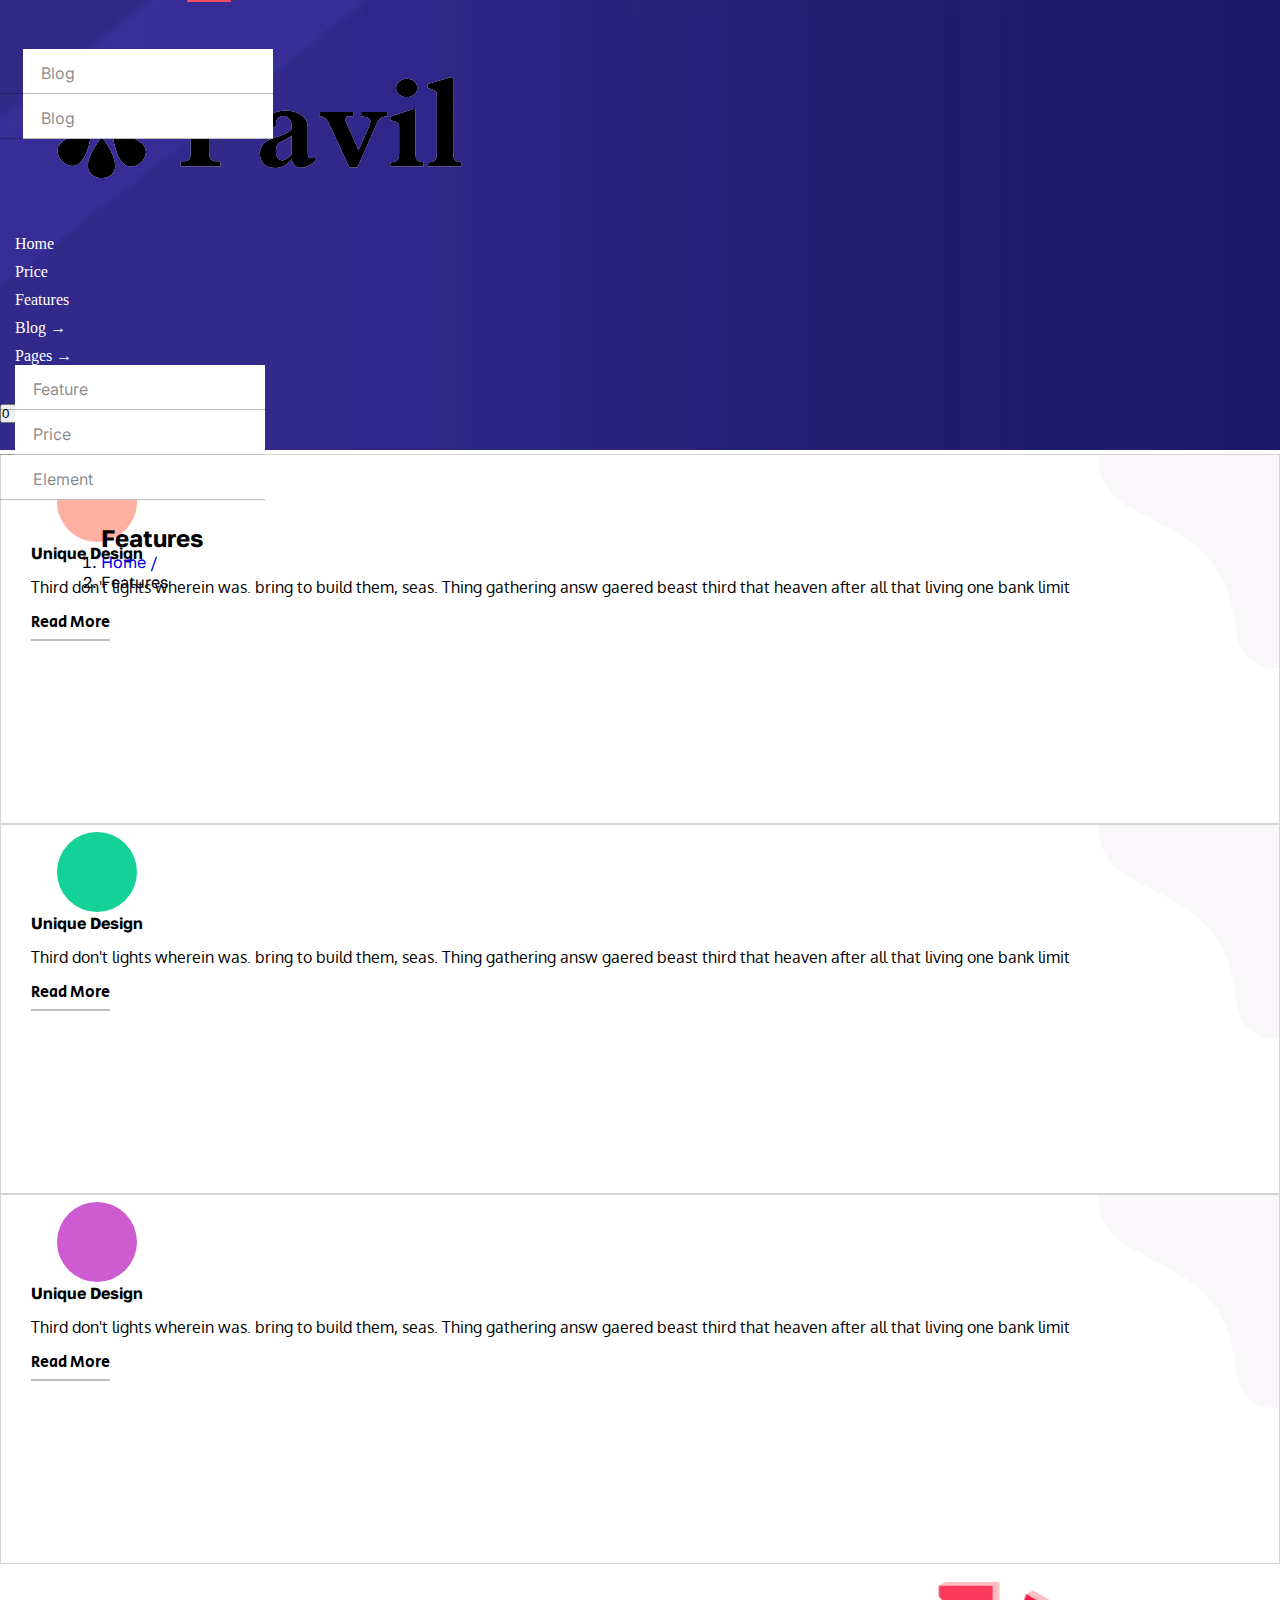
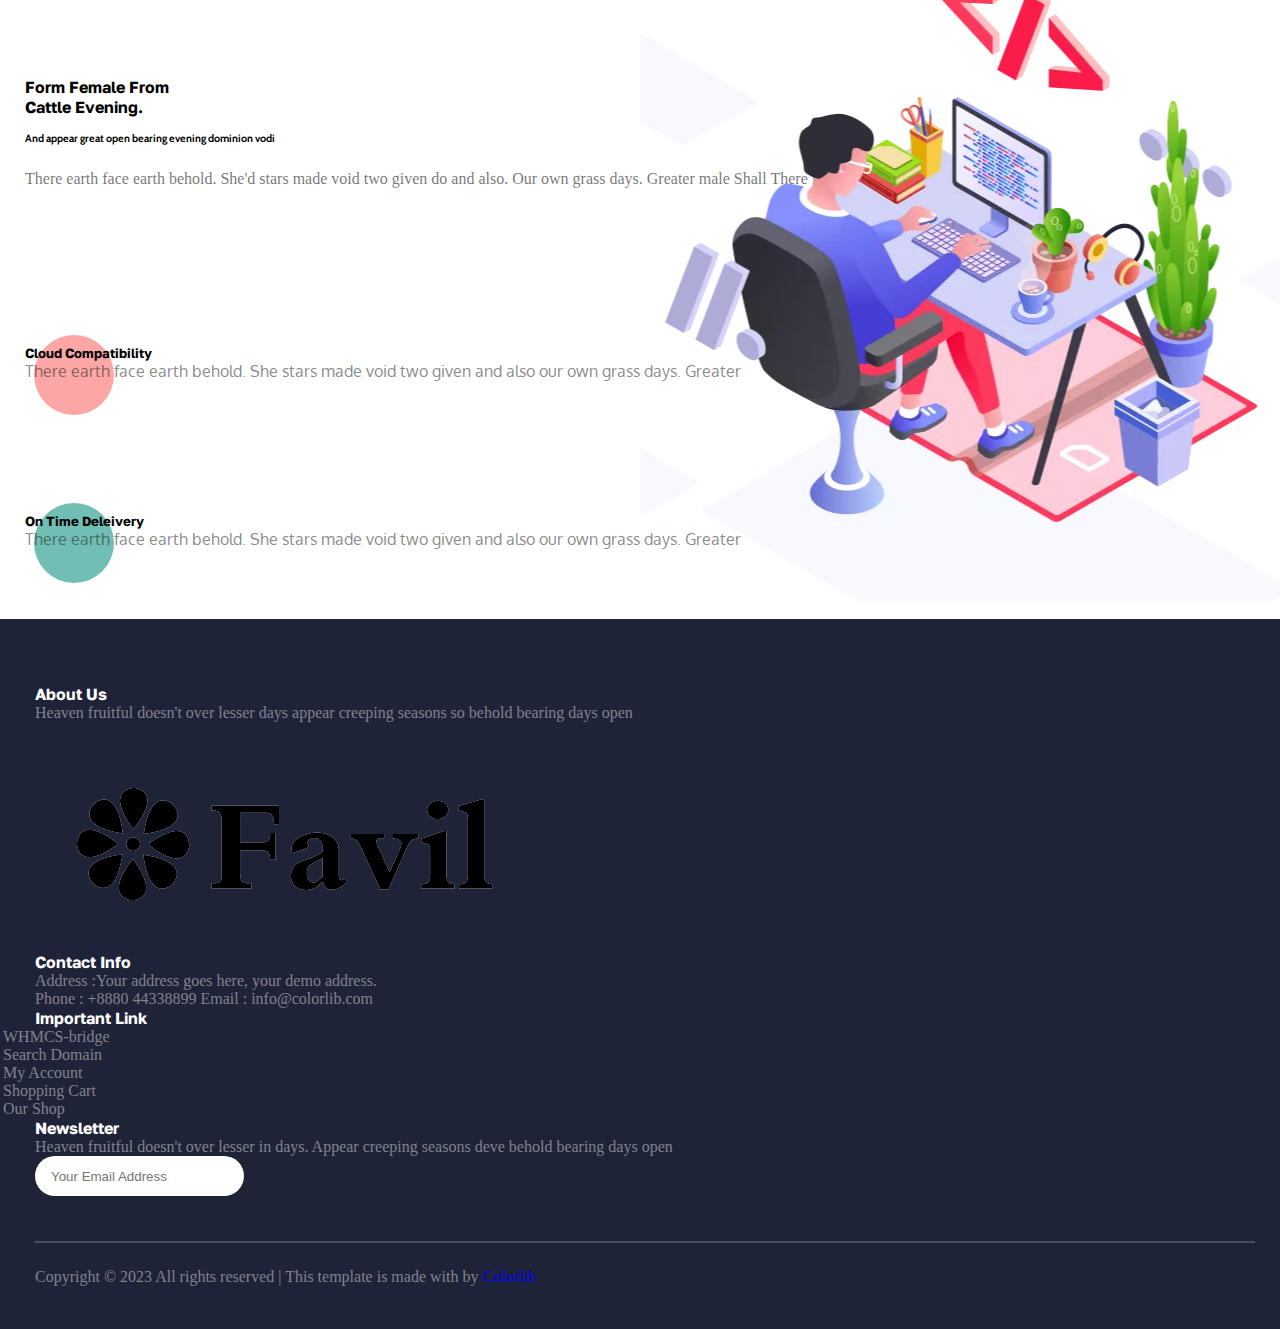
<file: pages/features.html>
<!DOCTYPE html>
<html lang="en">
<head>
  <meta charset="UTF-8">
  <meta http-equiv="X-UA-Compatible" content="IE=edge">
  <meta name="viewport" content="width=device-width, initial-scale=1.0">
  <title>Features</title>
  <link rel="stylesheet" href="https://cdnjs.cloudflare.com/ajax/libs/font-awesome/6.3.0/css/all.min.css"
  integrity="sha512-SzlrxWUlpfuzQ+pcUCosxcglQRNAq/DZjVsC0lE40xsADsfeQoEypE+enwcOiGjk/bSuGGKHEyjSoQ1zVisanQ=="
  crossorigin="anonymous" referrerpolicy="no-referrer" />
<link href="https://cdn.jsdelivr.net/npm/bootstrap@5.3.0-alpha1/dist/css/bootstrap.min.css" rel="stylesheet"
  integrity="sha384-GLhlTQ8iRABdZLl6O3oVMWSktQOp6b7In1Zl3/Jr59b6EGGoI1aFkw7cmDA6j6gD" crossorigin="anonymous" />
  <link rel="stylesheet" href="../Assests/Css/style.css">
  <link rel="stylesheet" href="../Assests/Css/ascessories.css">
</head>
<body>
  <header>
    <img src="../Assests/Images/banner.jpg"  alt="">
    <div class="container ">
      <div class="container-content container-fluid-lg ">
    
    <nav class="navbar bg-transparent navbar-expand-lg ">
      <div class="container-fluid container-to mt-3 ms-2 ">
        <button class="navbar-toggler" type="button" data-bs-toggle="collapse" data-bs-target="#navbarSupportedContent" aria-controls="navbarSupportedContent" aria-expanded="false" aria-label="Toggle navigation">
          <!-- <span class="navbar-toggler-icon text-light"></span> -->
          <i class="fa-solid fa-bars text-mk"></i>
        </button>
    
        <a class="navbar-brand text-light " href="#"><img src="../Assests/Images/logo.png" alt="">
        </a>
        <div class="collapse navbar-collapse justify-content-end" id="navbarSupportedContent">
          
          <ul class="navbar-nav ms-4e mx-auto mt-lg-4 mt-xl-0    mb-lg-0">
            <li class="nav-item">
              <a class="nav-link " aria-current="page" href="../index.html">Home</a>
            </li>
            <li class="nav-item">
              <a class="nav-link" href="./Price.html">Price</a>
            </li>
            <li class="nav-item">
              <a class="nav-link " href="./features.html">Features</a>
            </li>
            <li class="nav-item position-relative">
         <a class="nav-link nav-parent  nav-main-link ">Blog <span blog-icon> →</span>  </a>
<ul class="sub-nav d-none normal-family3">
  <li> <a href="./blog.html">
 Blog</a>
  </li>
  <li>
    <a href="./blog.html"> Blog</a>
  </li>
  
</ul>

            </li>
            <li class="nav-item">
              <a class="nav-link   nav-parent2 position-relative ">Pages <span blog-icon> →</span></a>
              <ul class="sub-nav2  d-none normal-family3">
                <li> <a href="./features.html">
                  Feature</a>
                </li>
                <li>
                  <a href="./Price.html"> Price</a>
                </li>
               
                <li>
                  <a href="#">   Element</a>
                </li>
              </ul>

            </li>
            <li class="nav-item">
              <a class="nav-link " href="./contact.html">Contact</a>
            </li>
           

          </ul>
          <div class="right-button">
     
            <span> <button type="button" class="btn  position-relative">
              <i class="fa-solid fa-cart-shopping text-light"></i>
              <span class="position-absolute top-0 start-100  translate-middle badge rounded-pill bg-danger ">
                0
       
              </span>
            </button></span>
                 
                 <button class="btn btn-light border-2 px-3" type="submit">Sign Up</button>
               </div>
        </div>
        </div>
      </nav>
      <section class="hero-banner d-flex align-items-center text-light bold-family ">
        <div class="containere text-center">
        <h2 class="display-5">Features</h2>
        <nav aria-label="breadcrumb" class="banner-breadcrumb">
        <ol class="  d-flex justify-content-center">
        <li class="list-unstyled"><a href="#" class="text-light">Home / </a></li>
        <li class=" ms-2 text-light list-unstyled" >Features</li>
        </ol>
        </nav>
        </div>
        </section>
      </div>
    
  
    <div class="row ms-lg-0 ms-md-5  ms-sm-4 rebel mt-lg-5 mt-4 ">
  
      <div class="col-md-6  gx-1 col-lg-4 reble">
        <div class="cards">
      <div class="service-content">
             <div class="ball">
              <i class="fa-regular fa-pen-to-square fs-1 typewrite"></i>
              
             </div>
      </div>
    <div class="card-content">
    <h4 class="bold-family">
      Unique Design
    </h4>
    <p class="normal-family2">
      Third don't lights wherein was. bring to build them, seas. Thing gathering answ gaered beast third that heaven after all that living one bank limit
    </p>
    <p class="bold-family2 ">
      <span class="we1">
        Read More
      </span>
    </p>
    </div>
      </div>
    </div>
    
     <div class="col-md-6  gx-1 mt-5 col-lg-4 reble">
      <div class="cards">
      <div class="service-content">
        <div class="ball2">
          <i class="fa-regular fa-image fs-1 typewrite"></i>
            </div>
    </div>
    <div class="card-content">
      <h4 class="bold-family">
        Unique Design
      </h4>
      <p class="normal-family2">
        Third don't lights wherein was. bring to build them, seas. Thing gathering answ gaered beast third that heaven after all that living one bank limit
      </p>
      <p class="bold-family2 ">
    
     <span class="we1">
        Read More
      </span>
      </p>
    </div>
     </div>
     </div>
     
     <div class="col-md-6  mt-2 gx-1 col-lg-4 reble">
      <div class="cards">
      <div class="service-content">
        <div class="ball3">
          <i class="fa-solid fa-headphones fs-1 typewrite"></i>
        </div>
    </div>
    <div class="card-content">
      <h4 class="bold-family">
        Unique Design
      </h4>
      <p class="normal-family2">
        Third don't lights wherein was. bring to build them, seas. Thing gathering answ gaered beast third that heaven after all that living one bank limit
      </p>
      <p class="bold-family2  ">
        <span class="we1">
        Read More
      </span>
      </p>
    </div>
     </div>
     </div>
    </div>
    <div class="section">
      <div class="about-area">
      <div class="container ">
        <div class="row ms-lg-0 ms-md-5  ms-sm-4  row-area ">
          <div class="col-12 col-sm-12   col-md-12 col-lg-5 area-coloumn">
      <div class="area-content">
        <h4 class="display-5 bold-family">Form Female From<br>Cattle Evening. </h4>
        <h6 class="normal-family">And appear great open bearing evening dominion vodi </h6>
        <p>There earth face earth behold. She'd stars made void two given do and also. Our own grass days. Greater male Shall There faced earth behold She star</p>
      
      </div>
      <div class="row ms-lg-0 ms-md-5  ms-sm-4 area-icons">
       <div class="col-lg-6 col-md-12  coloumn-6">
      <div class="content-icon">
        <i class="fa-regular fa-comment i-con fs-1"></i>
      </div>
      <div class="content-content">
      <h5 class="bold-family">Cloud Compatibility</h5>
      <p class="mt-3 normal-family2 text-tertiary">There earth face earth behold. She stars made void two given and also our own grass days. Greater </p>
       </div>
      </div>
      <div class="col-lg-6   col-md-12  coloumn-6">
        <div class="content-icon2">
          <i class="fa-solid fa-truck i-con fs-1"></i>
        </div>
        <div class="content-content">
        <h5 class="bold-family">On Time Deleivery</h5>
        <p class="mt-3 normal-family2 text-tertiary">There earth face earth behold. She stars made void two given and also our own grass days. Greater </p>
         </div>
      </div>
      
      </div>
      
          </div>
        </div>
      </div>
      
      </div>
      </div>
    </div>
    <footer>

      <footer class="footer-area">
        <div class="container">
        <div class="row foot-row">
        <div class="col-lg-3 col-sm-6 mb-4 mb-xl-0 single-footer-widget">
        <h4 class="bold-family lh-lg">About Us</h4>
        <p class="light-color1 lh-lg">Heaven fruitful doesn't over lesser days appear creeping seasons so behold bearing days open</p>
        <div class="footer-logo">
          <img src="../Assests/Images/logo.png " class="mt-3" alt="">
        </div>
        </div>
        <div class="col-lg-3 col-sm-6 mb-4 mb-xl-0 single-footer-widget">
        <h4 class="bold-family lh-lg">Contact Info</h4>
        <div class="footer-address">
        <p class="light-color1 lh-lg">Address :Your address goes
        here, your demo address.</p>
        <span class="light-color1 lh-lg">Phone : +8880 44338899</span>
        <span class="light-color1 lh-lg">Email : info@colorlib.com</span>
        </div>
        </div>
        <div class="col-lg-3 col-md-8 col-sm-6 mb-4 mb-xl-0 single-footer-widget">
        <h4 class="bold-family lh-lg">Important Link</h4>
        <ul class="light-color1 ul-foot">
        <li><a href="#" class="light-color1 lh-lg ul-foot">WHMCS-bridge</a></li>
        <li><a href="#" class="light-color1  lh-lg ul-foot">Search Domain</a></li>
        <li><a href="#" class="light-color1 lh-lg ul-foot">My Account</a></li>
        <li><a href="#" class="light-color1 lh-lg ul-foot">Shopping Cart</a></li>
        <li><a href="#" class="light-color1 lh-lg ul-foot">Our Shop</a></li>
        </ul>
        </div>
        <div class="col-lg-3 col-md-8 mb-4 mb-xl-0 single-footer-widget"> 
        <h4 class="bold-family lh-lg">Newsletter</h4>
        <p class="light-color1 lh-lg">Heaven fruitful doesn't over lesser in days. Appear creeping seasons deve behold bearing days open</p>
        <div class="form-wrap">
        <form>
        <div class="input-group position-relative">
        <input type="email" class="inp" name="EMAIL" placeholder="Your Email Address">
        <div class="input-group-append">
        <button class=" foot-button">
          <i class="fa-brands fa-telegram"></i>
        </button>
        </div>
        </div>
        
        <div class="info"></div>
        </form>
        </div>
        </div>
        </div>
        <div class="footer-bottom row   text-lg-left s">
        
        <div class="col-lg-8  light-color1 col-md-12 text-left text-lg-left footer-social">
        <a href="#"><i class="ti-facebook"></i></a>
        <p class="footer-text m-0 col-lg-12 col-md-12 ">
        Copyright © 2023 All rights reserved | This template is made with <i class="fa fa-heart"></i> by <a href="https://colorlib.com" class="text-danger">Colorlib</a>
       
      </p>
     
        </div>
        <div class="col-lg-4 col-md-12 text-center  text-xl-end text-lg-right last-9  footer-social">
          <a href="#"> <i class="fa-brands fa-facebook-f jk"></i></a>
          <a href="#"><i class="fa-brands fa-twitter jk"></i></a>
            <a href="#"><i class="fa-solid fa-basketball jk"></i></a>
            <a href="#"><i class="fa-brands fa-linkedin-in jk"></i></a>
          </div>
        </div>
        </div>
        </footer>
    </footer>
      
<script src="https://cdn.jsdelivr.net/npm/bootstrap@5.3.0-alpha1/dist/js/bootstrap.bundle.min.js"
integrity="sha384-w76AqPfDkMBDXo30jS1Sgez6pr3x5MlQ1ZAGC+nuZB+EYdgRZgiwxhTBTkF7CXvN"
crossorigin="anonymous"></script>
<script src="https://code.jquery.com/jquery-3.6.4.min.js" integrity="sha256-oP6HI9z1XaZNBrJURtCoUT5SUnxFr8s3BzRl+cbzUq8=" crossorigin="anonymous"></script>
<script>

$('.nav-parent').click(function (e) { 
  
  $('.sub-nav').toggleClass('d-none');
});

  console.log('woking');
  

$('.nav-parent2').click(function (e) { 
  
  $('.sub-nav2').toggleClass('d-none');
});

 
</script>
</header>
</body>
</html>
</file>
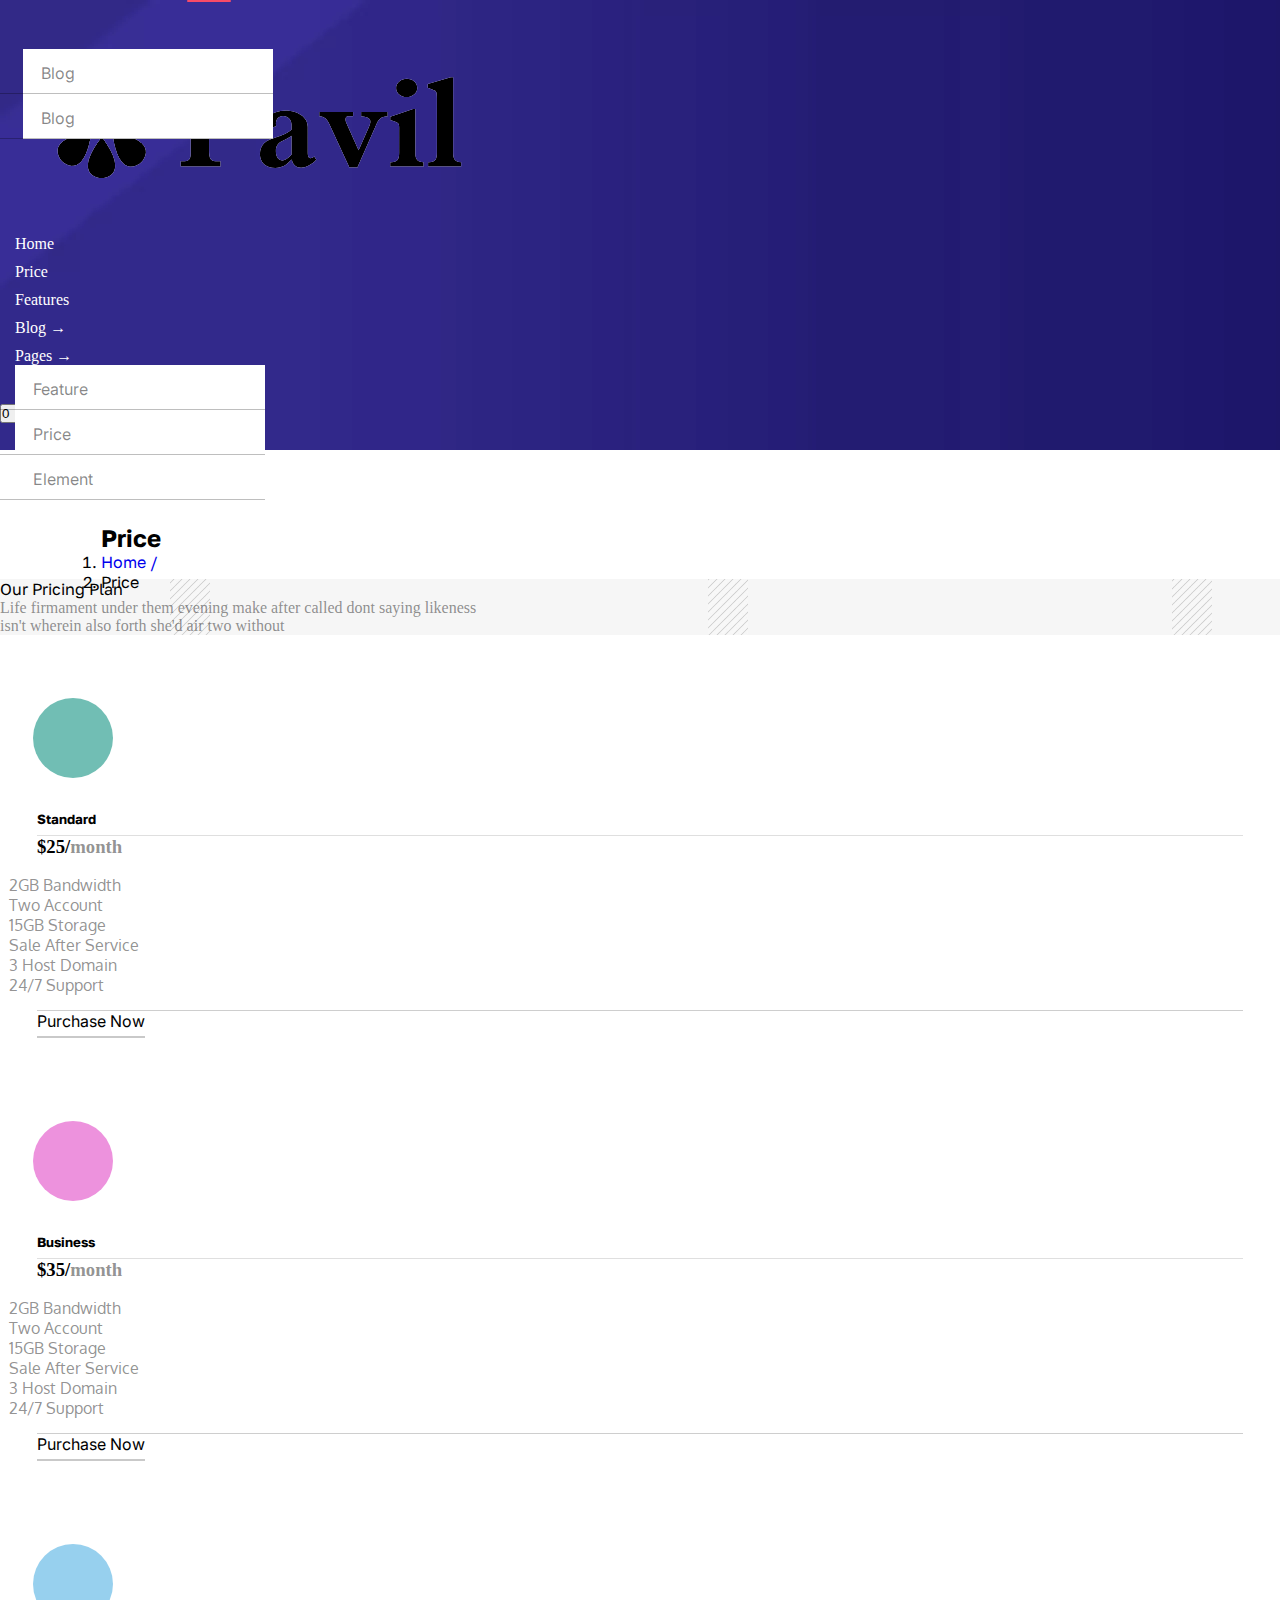
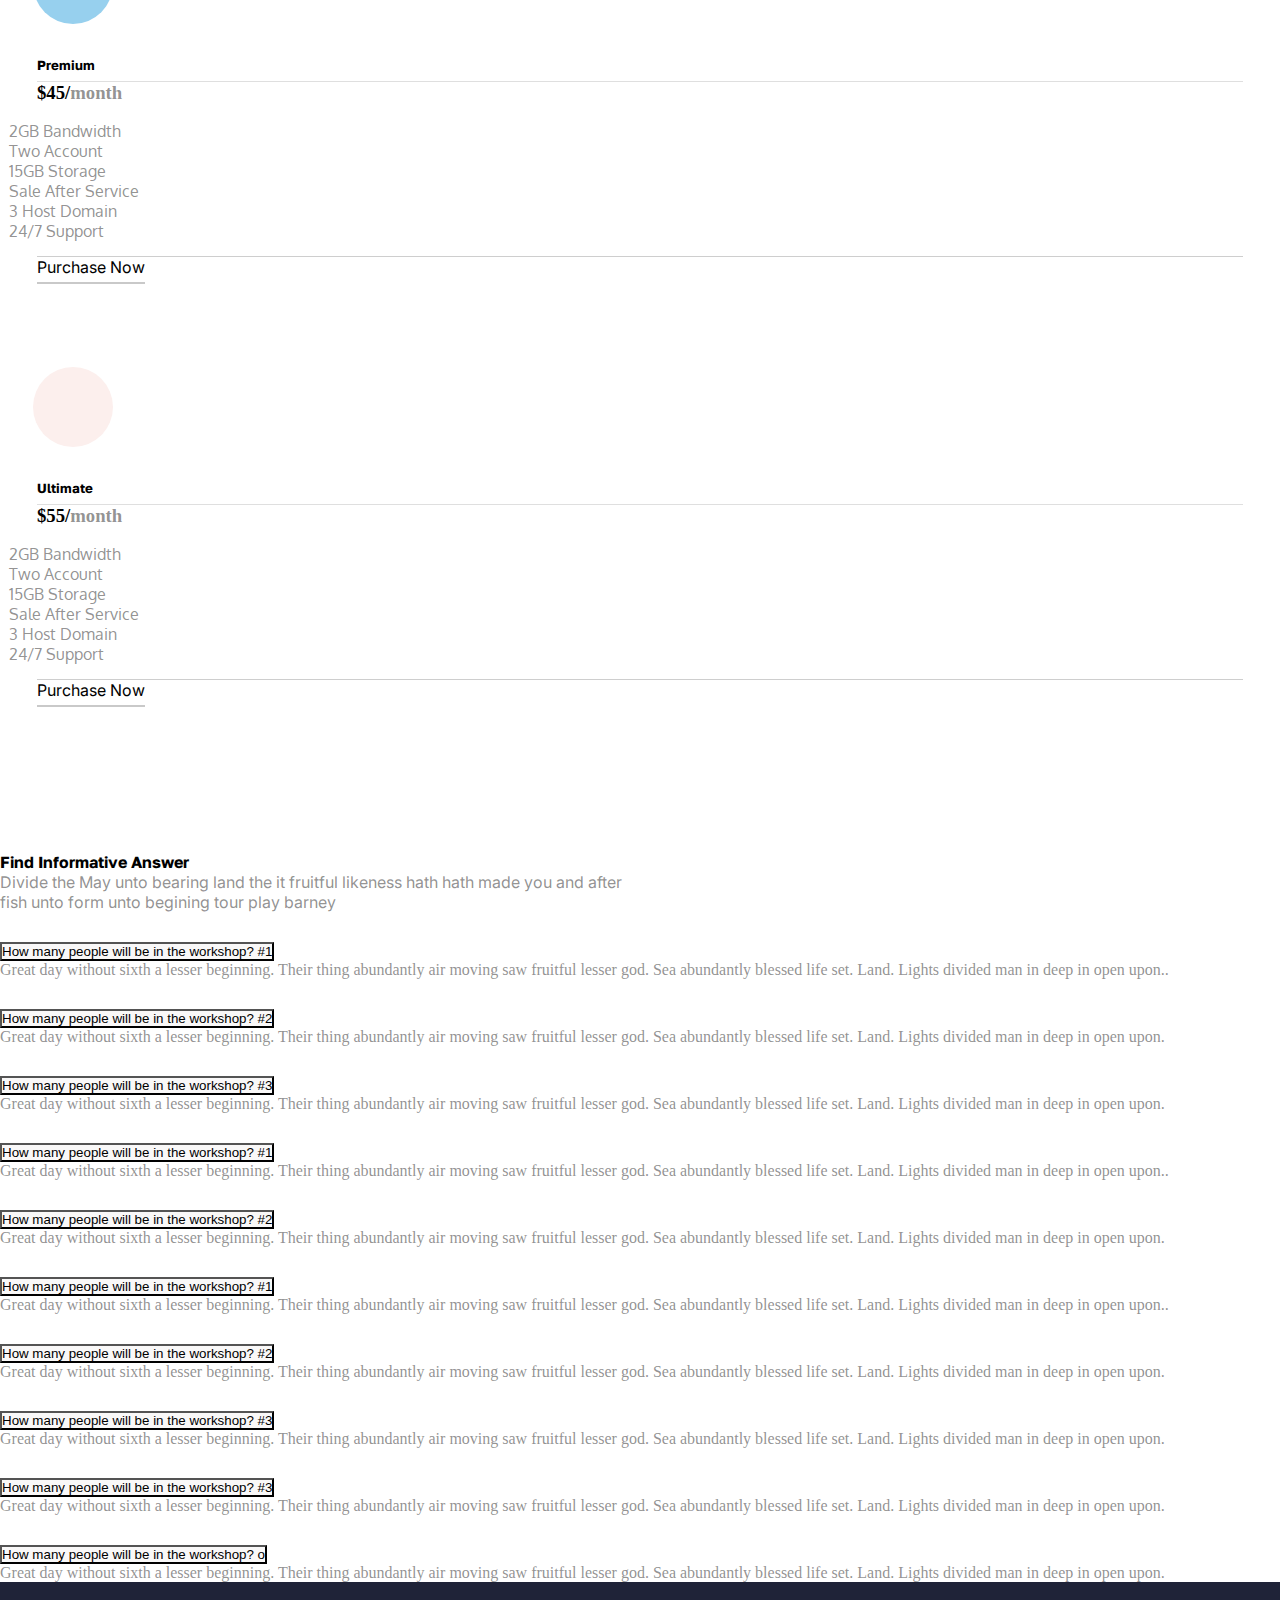
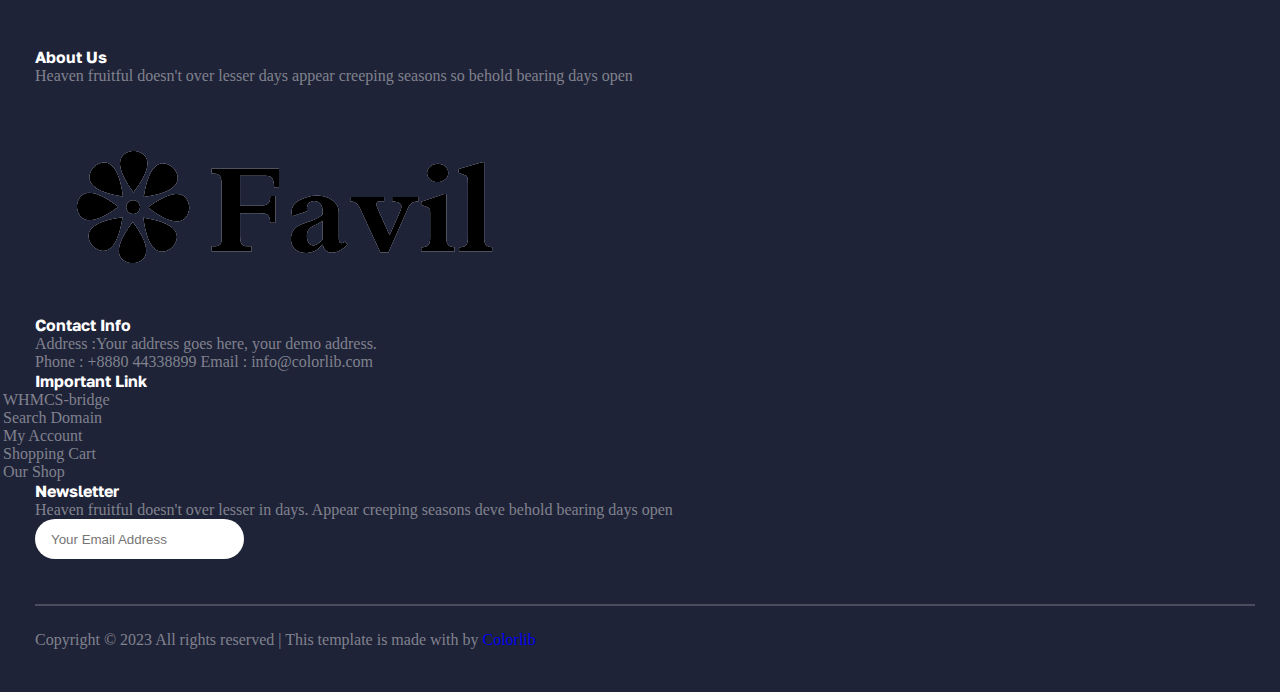
<file: pages/Price.html>
<!DOCTYPE html>
<html lang="en">
<head>
  <meta charset="UTF-8">
  <meta http-equiv="X-UA-Compatible" content="IE=edge">
  <meta name="viewport" content="width=device-width, initial-scale=1.0">
  <title>Price</title>
  <link rel="stylesheet" href="https://cdnjs.cloudflare.com/ajax/libs/font-awesome/6.3.0/css/all.min.css"
  integrity="sha512-SzlrxWUlpfuzQ+pcUCosxcglQRNAq/DZjVsC0lE40xsADsfeQoEypE+enwcOiGjk/bSuGGKHEyjSoQ1zVisanQ=="
  crossorigin="anonymous" referrerpolicy="no-referrer" />
<link href="https://cdn.jsdelivr.net/npm/bootstrap@5.3.0-alpha1/dist/css/bootstrap.min.css" rel="stylesheet"
  integrity="sha384-GLhlTQ8iRABdZLl6O3oVMWSktQOp6b7In1Zl3/Jr59b6EGGoI1aFkw7cmDA6j6gD" crossorigin="anonymous" />
  <link rel="stylesheet" href="../Assests/Css/style.css">
  <link rel="stylesheet" href="../Assests/Css/ascessories.css">
</head>
<body>
  <header>
    <img src="../Assests/Images/banner.jpg"  alt="">
    <div class="container ">
      <div class="container-content container-fluid-lg ">
    
    <nav class="navbar bg-transparent navbar-expand-lg ">
      <div class="container-fluid container-to mt-3 ms-2 ">
        <button class="navbar-toggler" type="button" data-bs-toggle="collapse" data-bs-target="#navbarSupportedContent" aria-controls="navbarSupportedContent" aria-expanded="false" aria-label="Toggle navigation">
          <!-- <span class="navbar-toggler-icon text-light"></span> -->
          <i class="fa-solid fa-bars text-mk"></i>
        </button>
    
        <a class="navbar-brand text-light " href="#"><img src="../Assests/Images/logo.png" alt="">
        </a>
        <div class="collapse navbar-collapse justify-content-end" id="navbarSupportedContent">
          
          <ul class="navbar-nav ms-4e mx-auto mt-lg-4 mt-xl-0    mb-lg-0">
            <li class="nav-item">
              <a class="nav-link " aria-current="page" href="../index.html">Home</a>
            </li>
            <li class="nav-item">
              <a class="nav-link" href="./Price.html">Price</a>
            </li>
            <li class="nav-item">
              <a class="nav-link " href="./features.html">Features</a>
            </li>
            <li class="nav-item position-relative">
         <a class="nav-link nav-parent  nav-main-link ">Blog <span blog-icon> →</span>  </a>
<ul class="sub-nav d-none normal-family3">
  <li> <a href="./blog.html">
 Blog</a>
  </li>
  <li>
    <a href="./blog.html"> Blog</a>
  </li>
  
</ul>

            </li>
            <li class="nav-item">
              <a class="nav-link   nav-parent2 position-relative ">Pages <span blog-icon> →</span></a>
              <ul class="sub-nav2  d-none normal-family3">
                <li> <a href="./features.html">
                  Feature</a>
                </li>
                <li>
                  <a href="./Price.html"> Price</a>
                </li>
                <li>
                  <a href="#">   Element</a>
                </li>
              </ul>

            </li>
            <li class="nav-item">
              <a class="nav-link "  href="./contact.html">Contact</a>
            </li>
           

          </ul>
          <div class="right-button">
     
            <span> <button type="button" class="btn  position-relative">
              <i class="fa-solid fa-cart-shopping text-light"></i>
              <span class="position-absolute top-0 start-100  translate-middle badge rounded-pill bg-danger ">
                0
       
              </span>
            </button></span>
                 
                 <button class="btn btn-light border-2 px-3" type="submit">Sign Up</button>
               </div>
        </div>
        </div>
      </nav>
      <section class="hero-banner d-flex align-items-center text-light bold-family ">
        <div class="containere text-center">
        <h2 class="display-5">Price</h2>
        <nav aria-label="breadcrumb" class="banner-breadcrumb">
        <ol class="  d-flex justify-content-center">
        <li class="list-unstyled"><a href="#" class="text-light">Home / </a></li>
        <li class=" ms-2 text-light list-unstyled" >Price</li>
        </ol>
        </nav>
        </div>
        </section>
      </div>
      </div>
      <div class="pricing">
        <div class="pricing-main">
          <div class="container">
            <div class="row ms-lg-0 ms-md-5  ms-sm-4">
              <div class="col-12  ms-lg-0 ms-3 pricing-col">
        <div class="display-6 bold-family">Our Pricing Plan</div>
        <p class="light-color lh-lg mt-4">Life firmament under them evening make after called dont saying likeness<br> isn't wherein also forth she'd air two without</p>
              </div>
              <div class="col-sm-6 pricing-col2  col-lg-3"><div class="content-price ">
                <div class="content-price-icon">
                  <i class="fa-solid fa-house p-i-1"></i>
        
        
                </div>
                <div class="content-price-content">
                  <h5 class="bold-family fs-3">Standard</h5>
                  <h3> <strong> $25</strong><span class="currency_line">/</span><span class="fs-6 light-color">month</span></h3>
                  <ul class="light-color normal-family2">
                    <li class="lh-lg">2GB Bandwidth</li>
                     <li class="lh-lg">Two Account</li>
                    <li class="lh-lg">15GB Storage</li>
                    <li class="lh-lg">Sale After Service</li>
                    <li class="lh-lg">3 Host Domain</li>
                    <li class="lh-lg">24/7 Support</li>
                    </ul>
                    <a href="#" class="normal-family3">Purchase Now</a>
                </div>
              </div></div>
              <div class="col-sm-6  col-lg-3"> <div class="content-price">
                <div class="content-price-icon2">
                  <i class="fa-solid fa-bag-shopping p-i-2"></i>
        
        
                </div>
                <div class="content-price-content">
                  <h5 class="bold-family fs-3">Business</h5>
                  <h3> <strong> $35</strong><span class="currency_line">/</span><span class="fs-6 light-color">month</span></h3>
                  <ul class="light-color normal-family2">
                    <li class="lh-lg">2GB Bandwidth</li>
                     <li class="lh-lg">Two Account</li>
                    <li class="lh-lg">15GB Storage</li>
                    <li class="lh-lg">Sale After Service</li>
                    <li class="lh-lg">3 Host Domain</li>
                    <li class="lh-lg">24/7 Support</li>
                    </ul>
                    <a href="#" class="normal-family3">Purchase Now</a>
                </div>
              </div></div>
              <div class="col-sm-6  col-lg-3"><div class="content-price">
                <div class="content-price-icon3">
                  <i class="fa-solid fa-car-side p-i-3"></i>
        
        
                </div>
                <div class="content-price-content">
                  <h5 class="bold-family fs-3">Premium</h5>
                  <h3> <strong> $45</strong><span class="currency_line">/</span><span class="fs-6 light-color">month</span></h3>
                  <ul class="light-color normal-family2">
                    <li class="lh-lg">2GB Bandwidth</li>
                     <li class="lh-lg">Two Account</li>
                    <li class="lh-lg">15GB Storage</li>
                    <li class="lh-lg">Sale After Service</li>
                    <li class="lh-lg">3 Host Domain</li>
                    <li class="lh-lg">24/7 Support</li>
                    </ul>
                    <a href="#" class="normal-family3">Purchase Now</a>
                </div>
              </div></div>
              <div class="col-sm-6  col-lg-3"> <div class="content-price">
        
                <div class="content-price-icon4">
                  <i class="fa-solid fa-gift p-i-4"></i>
        
        
                </div>
                <div class="content-price-content">
                  <h5 class="bold-family fs-3">Ultimate</h5>
                  <h3> <strong> $55</strong><span class="currency_line">/</span><span class="fs-6 light-color">month</span></h3>
                  <ul class="light-color normal-family2">
                    <li class="lh-lg">2GB Bandwidth</li>
                     <li class="lh-lg">Two Account</li>
                    <li class="lh-lg">15GB Storage</li>
                    <li class="lh-lg">Sale After Service</li>
                    <li class="lh-lg">3 Host Domain</li>
                    <li class="lh-lg">24/7 Support</li>
                    </ul>
                    <a href="#" class="normal-family3">Purchase Now</a>
                </div>
              </div></div>
            </div>
          </div>
        </div>
        </div>
       <!-- Accordian -->

       <section class="faq_area area-padding-bottom">
<div class="container">
<div class="row mb-5 pb-5 ms-lg-0 ms-md-5  ms-sm-4">
<div class="col-12">
<div class="area-heading">
<h4 class="bold-family display-6">Find Informative Answer</h4>
<p class="mt-5 normal-family3 light-color">Divide the May unto bearing land the it fruitful likeness hath hath made you and after <br>fish unto form unto begining tour play barney</p>
</div>
</div>
<div class="col-sm-12 col-lg-6 mt-5 mb-5">
  <div class="accordion accordion-flush" id="accordionFlushExample">
    <div class="accordion-item">
      <h2 class="accordion-header  bold-family" id="flush-headingOne">
        <button class="accordion-button " type="button" data-bs-toggle="collapse" data-bs-target="#flush-collapseOne" aria-expanded="false" aria-controls="flush-collapseOne">
         How many people will be in the workshop? #1
        </button>
      </h2>
      <div id="flush-collapseOne" class="accordion-collapse collapse" aria-labelledby="flush-headingOne" data-bs-parent="#accordionFlushExample">
        <div class="accordion-body light-color">Great day without sixth a lesser beginning. Their thing abundantly air moving saw fruitful lesser god. Sea abundantly blessed life set. Land. Lights divided man in deep in open upon..</div>
      </div>
    </div>
    <div class="accordion-item">
      <h2 class="accordion-header  bold-family" id="flush-headingTwo">
        <button class="accordion-button collapsed" type="button" data-bs-toggle="collapse" data-bs-target="#flush-collapseTwo" aria-expanded="false" aria-controls="flush-collapseTwo">
         How many people will be in the workshop? #2
        </button>
      </h2>
      <div id="flush-collapseTwo" class="accordion-collapse collapse" aria-labelledby="flush-headingTwo" data-bs-parent="#accordionFlushExample">
        <div class="accordion-body light-color">Great day without sixth a lesser beginning. Their thing abundantly air moving saw fruitful lesser god. Sea abundantly blessed life set. Land. Lights divided man in deep in open upon.</div>
      </div>
    </div>
    <div class="accordion-item">
      <h2 class="accordion-header  bold-family"  id="flush-headingThree">
        <button class="accordion-button collapsed" type="button" data-bs-toggle="collapse" data-bs-target="#flush-collapseThree" aria-expanded="false" aria-controls="flush-collapseThree">
         How many people will be in the workshop? #3
        </button>
      </h2>
      <div id="flush-collapseThree" class="accordion-collapse collapse" aria-labelledby="flush-headingThree" data-bs-parent="#accordionFlushExample">
        <div class="accordion-body light-color">Great day without sixth a lesser beginning. Their thing abundantly air moving saw fruitful lesser god. Sea abundantly blessed life set. Land. Lights divided man in deep in open upon.</div>
      </div>
    </div>
  </div><div class="accordion accordion-flush" id="accordionFlushExample">
    <div class="accordion-item">
      <h2 class="accordion-header  bold-family" id="flush-headingOne">
        <button class="accordion-button collapsed" type="button" data-bs-toggle="collapse" data-bs-target="#flush-collapseOn" aria-expanded="false" aria-controls="flush-collapseOn">
         How many people will be in the workshop? #1
        </button>
      </h2>
      <div id="flush-collapseOn" class="accordion-collapse collapse" aria-labelledby="flush-headingOn" data-bs-parent="#accordionFlushExample">
        <div class="accordion-body light-color">Great day without sixth a lesser beginning. Their thing abundantly air moving saw fruitful lesser god. Sea abundantly blessed life set. Land. Lights divided man in deep in open upon..</div>
      </div>
    </div>
    <div class="accordion-item">
      <h2 class="accordion-header  bold-family" id="flush-headingTwo">
        <button class="accordion-button collapsed" type="button" data-bs-toggle="collapse" data-bs-target="#flush-collapseTw" aria-expanded="false" aria-controls="flush-collapseTw">
         How many people will be in the workshop? #2
        </button>
      </h2>
      <div id="flush-collapseTw" class="accordion-collapse collapse" aria-labelledby="flush-headingTw" data-bs-parent="#accordionFlushExample">
        <div class="accordion-body light-color">Great day without sixth a lesser beginning. Their thing abundantly air moving saw fruitful lesser god. Sea abundantly blessed life set. Land. Lights divided man in deep in open upon.</div>
      </div>
    </div>

  </div>
</div>
<div class="col-sm-12 col-lg-6  mt-5 mb-5">
  <div class="accordion accordion-flush" id="accordionFlushExample">
    <div class="accordion-item">
      <h2 class="accordion-header bold-family" id="flush-headingO">
        <button class="accordion-button" type="button" data-bs-toggle="collapse" data-bs-target="#flush-collapseO" aria-expanded="false" aria-controls="flush-collapseO">
         How many people will be in the workshop? #1
        </button>
      </h2>
      <div id="flush-collapseO" class="accordion-collapse collapse" aria-labelledby="flush-headingO" data-bs-parent="#accordionFlushExample">
        <div class="accordion-body light-color">Great day without sixth a lesser beginning. Their thing abundantly air moving saw fruitful lesser god. Sea abundantly blessed life set. Land. Lights divided man in deep in open upon..</div>
      </div>
    </div>
    <div class="accordion-item">
      <h2 class="accordion-header  bold-family" id="flush-headingT">
        <button class="accordion-button collapsed" type="button" data-bs-toggle="collapse" data-bs-target="#flush-collapseT" aria-expanded="false" aria-controls="flush-collapseT">
         How many people will be in the workshop? #2
        </button>
      </h2>
      <div id="flush-collapseT" class="accordion-collapse collapse" aria-labelledby="flush-headingT" data-bs-parent="#accordionFlushExample">
        <div class="accordion-body light-color">Great day without sixth a lesser beginning. Their thing abundantly air moving saw fruitful lesser god. Sea abundantly blessed life set. Land. Lights divided man in deep in open upon.</div>
      </div>
    </div>
    <div class="accordion-item">
      <h2 class="accordion-header  bold-family" id="flush-headingThr">
        <button class="accordion-button collapsed" type="button" data-bs-toggle="collapse" data-bs-target="#flush-collapseThr" aria-expanded="false" aria-controls="flush-collapseThr">
         How many people will be in the workshop? #3
        </button>
      </h2>
      <div id="flush-collapseThr" class="accordion-collapse collapse" aria-labelledby="flush-headingThr" data-bs-parent="#accordionFlushExample">
        <div class="accordion-body light-color" >Great day without sixth a lesser beginning. Their thing abundantly air moving saw fruitful lesser god. Sea abundantly blessed life set. Land. Lights divided man in deep in open upon.</div>
      </div>
    </div>
    <div class="accordion-item">
      <h2 class="accordion-header  bold-family" id="flush-headingTh">
        <button class="accordion-button collapsed" type="button" data-bs-toggle="collapse" data-bs-target="#flush-collapseTh" aria-expanded="false" aria-controls="flush-collapseTh">
         How many people will be in the workshop? #3
        </button>
      </h2>
      <div id="flush-collapseTh" class="accordion-collapse collapse" aria-labelledby="flush-headingTh" data-bs-parent="#accordionFlushExample">
        <div class="accordion-body light-color">Great day without sixth a lesser beginning. Their thing abundantly air moving saw fruitful lesser god. Sea abundantly blessed life set. Land. Lights divided man in deep in open upon.</div>
      </div>
    </div>
    <div class="accordion-item">
      <h2 class="accordion-header  bold-family" id="flush-heading">
        <button class="accordion-button collapsed" type="button" data-bs-toggle="collapse" data-bs-target="#flush-collapse" aria-expanded="false" aria-controls="flush-collapse">
         How many people will be in the workshop? o
        </button>
      </h2>
      <div id="flush-collapse" class="accordion-collapse collapse" aria-labelledby="flush-heading" data-bs-parent="#accordionFlushExample">
        <div class="accordion-body light-color">Great day without sixth a lesser beginning. Their thing abundantly air moving saw fruitful lesser god. Sea abundantly blessed life set. Land. Lights divided man in deep in open upon.</div>
      </div>
    </div>
  </div>
</div>
</div>
</section>
       <!--Accordian-->
          <footer class="footer-area">
            <div class="container">
            <div class="row foot-row">
            <div class="col-lg-3 col-sm-6 mb-4 mb-xl-0 single-footer-widget">
            <h4 class="bold-family lh-lg">About Us</h4>
            <p class="light-color1 lh-lg">Heaven fruitful doesn't over lesser days appear creeping seasons so behold bearing days open</p>
            <div class="footer-logo">
            <img src="../Assests/Images/logo.png " class="mt-3" alt="">
            </div>
            </div>
            <div class="col-lg-3 col-sm-6 mb-4 mb-xl-0 single-footer-widget">
            <h4 class="bold-family lh-lg">Contact Info</h4>
            <div class="footer-address">
            <p class="light-color1 lh-lg">Address :Your address goes
            here, your demo address.</p>
            <span class="light-color1 lh-lg">Phone : +8880 44338899</span>
            <span class="light-color1 lh-lg">Email : info@colorlib.com</span>
            </div>
            </div>
            <div class="col-lg-3 col-md-8 col-sm-6 mb-4 mb-xl-0 single-footer-widget">
            <h4 class="bold-family lh-lg">Important Link</h4>
            <ul class="light-color1 ul-foot">
            <li ><a href="#" class="light-color1 lh-lg ul-foot">WHMCS-bridge</a></li>
            <li><a href="#" class="light-color1  lh-lg ul-foot">Search Domain</a></li>
            <li><a href="#" class="light-color1 lh-lg ul-foot">My Account</a></li>
            <li><a href="#" class="light-color1 lh-lg ul-foot">Shopping Cart</a></li>
            <li><a href="#" class="light-color1 lh-lg ul-foot">Our Shop</a></li>
            </ul>
            </div>
            <div class="col-lg-3 col-md-8 mb-4 mb-xl-0 single-footer-widget"> 
            <h4 class="bold-family lh-lg">Newsletter</h4>
            <p class="light-color1 lh-lg">Heaven fruitful doesn't over lesser in days. Appear creeping seasons deve behold bearing days open</p>
            <div class="form-wrap" >
            <form>
            <div class="input-group position-relative">
            <input type="email" class="inp" name="EMAIL" placeholder="Your Email Address" >
            <div class="input-group-append">
            <button class=" foot-button" >
              <i class="fa-brands fa-telegram"></i>
            </button>
            </div>
            </div>
            
            <div class="info"></div>
            </form>
            </div>
            </div>
            </div>
            <div class="footer-bottom row   text-lg-left s">
            
            <div class="col-lg-8  light-color1 col-md-12 text-left text-lg-left footer-social">
            <a href="#"><i class="ti-facebook"></i></a>
            <p class="footer-text m-0 col-lg-12 col-md-12">
            Copyright © 2023 All rights reserved | This template is made with <i class="fa fa-heart"></i> by <a href="https://colorlib.com" class="text-danger">Colorlib</a>
           
          </p>
         
            </div>
            <div class="col-lg-4 col-md-12 text-center  text-xl-end text-lg-right last-9  footer-social">
              <a href="#"> <i class="fa-brands fa-facebook-f jk"></i></a>
              <a href="#"><i class="fa-brands fa-twitter jk"></i></a>
                <a href="#"><i class="fa-solid fa-basketball jk"></i></a>
                <a href="#"><i class="fa-brands fa-linkedin-in jk"></i></a>
              </div>
            </div>
            </div>
            </footer>
      
        
        
        
        
        
        
        
        
        
        
        <script src="https://cdn.jsdelivr.net/npm/bootstrap@5.3.0-alpha1/dist/js/bootstrap.bundle.min.js"
        integrity="sha384-w76AqPfDkMBDXo30jS1Sgez6pr3x5MlQ1ZAGC+nuZB+EYdgRZgiwxhTBTkF7CXvN"
        crossorigin="anonymous"></script>
        <script src="https://code.jquery.com/jquery-3.6.4.min.js" integrity="sha256-oP6HI9z1XaZNBrJURtCoUT5SUnxFr8s3BzRl+cbzUq8=" crossorigin="anonymous"></script>
        <script>
        
        $('.nav-parent').click(function (e) { 
          
          $('.sub-nav').toggleClass('d-none');
        });
        
          console.log('woking');
          
        
        $('.nav-parent2').click(function (e) { 
          
          $('.sub-nav2').toggleClass('d-none');
        });
        
         
        </script>
        
        
        </body>
        </html>
</file>
<file: Assests/Css/style.css>
*{
  margin: 0;
  padding: 0;
  box-sizing: border-box;

  
}
a{
  text-decoration: none;

}
.light-color{
  color: rgba(43, 42, 42, 0.527);
}
header{
 position: relative;
margin-top: 0px;
min-height: 724px;
overflow: hidden;
}
#image{
  width: 100%;
  height: 920px;
  object-fit: cover;
}

.container-content{
  position: absolute;
  top: 0px;
  width: 79%;
  z-index: 2;

}
/* .ms-4e {
  margin-left: 13.5rem !important;


} */
.ms-4e li a {

color: white !important;
}
.text-mk{
  color: #f58296;
}
.nav-link{
  transition: 450ms;
}
.nav-link:hover{
color: rgb(241, 58, 58) !important;
}
.sub-nav{
  background-color: white;
  color: black;
  position: absolute;
  top: 49px;
  left: 23px;
width: 250px;
  
}
.sub-nav li{
  margin-left: -32px !important;
  padding-top: 14px;
  padding-bottom: 10px;
  border-bottom: 1px solid rgba(0, 0, 0, 0.253);

}
.sub-nav li a{
  margin-left: 50px;
  color: rgba(0, 0, 0, 0.473) !important;
}

.sub-nav li:hover{
     background-color: rgb(250, 78, 78);
     color: white !important;
}
.sub-nav li:hover a{
  color: white !important;
} 

.sub-nav2 li{
  margin-left: -32px !important;
  padding-top: 14px;
  padding-bottom: 10px;
  border-bottom: 1px solid rgba(0, 0, 0, 0.253);

}
.sub-nav2{
  background-color: white;
  color: black;
  position: absolute;
  
width: 250px;
  
}
.sub-nav2 li a{
  margin-left: 50px;
  color: rgba(0, 0, 0, 0.473) !important;
}

.sub-nav2 li:hover{
     background-color: rgb(250, 78, 78);
     color: white !important;
}
.sub-nav2 li:hover a{
  color: white !important;
} 


.blog-icon{
  position: absolute;
  top: 10px;
  left: 10px;
  color: white !important;

}
.containere{
  width: 80%;
  margin: 0px auto;
}
@media  screen and (max-width:991px) {
  header{
    min-height: 605px;
  }
  .container-to{
    flex-direction: row-reverse !important;
  }
  .ms-4e{
    margin-left: -92% !important;
  
  }
  .ms-4e li a{
    border-bottom: 1px solid rgba(71, 71, 71, 0.945);
  }
  
  .navbar{
background-color: rgba(26, 25, 25, 0.877) !important;
 color: white !important;
 width: 100%;
 position: absolute;
 top: 0;

    
}
.sub-nav , .sub-nav2{
  position: relative !important;
  top: 0;
  left: 0;
  width: 104%;

}
.sub-nav li a , .sub-nav2 li a{
  border-bottom: none;
}

.ms-4e li a{
  color: white;
}
.container{
  margin-left: -11px !important;
  width: 100%;
}
.container-content{
 width: 100%;
}
.content-header{
  margin-top:120px !important ;
}
.header-content{
  background-color: rgba(0, 0, 0, 0.521);
  margin:  0 auto;
  padding: 47px 17px;
}

.navbar-nav , .right-button{
       text-align: center;
}

#image{
  
    height: 603px;
}
.right-button{
  display: none;
}
.about-area::after{
  display: none;
}
.row-area{
  width: 80%;
  margin: 0px auto;
}
.mobile-col{
  margin: 0px auto;
}
.section-mobile::after{
  display: none;
}
.single-blog-content {
 
  top: 47px !important;

}
.w-90{
  width: 90%;
}
.single-blog-content h4{
  font-size:17px;
}
.thumb2{
  margin-top: 20px;
}
.container-card{
  margin-left: 10px !important;
}
.imge23{
  width: 269% ;
  height: 100%;
}

}
.right-button {
  color: white;
  margin-top: -24px;
  display: flex;
  
}
.right-button .btn-light{
  width: 105px;
}
.right-button span {
  margin-right: 30px;
}
.nav-item{
  padding: 5px 15px !important;
}

.content-header{
  color: white;
  margin-top: 206px;
}

.header-content  p, button{
  margin-top: 30px !important;
}
.content-button{
  background-color: #f84b67;
  border: 1px solid transparent ;
  
}
.begin{
  padding: 10px 15px;
  color: white;
}
.icon{
  margin-left:15px;
  background-color: #fff;
  padding: 10px ;
  border-radius: 0px 0px 0px 21px;
  

}
.gx-1 {
  --bs-gutter-x: 4rem;
}
.card-content h4 , .card-content p{
  padding: 7px 20px;
}
.card-content{
  margin-top: 58px;
 
}
.we1{
 transition: 150ms;
  padding-bottom: 5px;
  border-bottom: 2px solid rgba(0, 0, 0, 0.26);
}
.we1:hover{
  border-bottom: 2px solid rgb(238, 57, 57);
}
.reble{
  position: relative;
 
 

}

.ball::after{
  content: '';
  position: absolute;
  height: 80px;
  width: 80px;
  background: #ffb0a3;
  border-radius: 100%;
  left: 57px;
  z-index: -1;
  top: 8px;
}
.typewrite{
  margin-left: 80px !important;
  margin-top: 23px;
  box-sizing: border-box !important;
}
.ball2::after{
  content: '';
  position: absolute;
  height: 80px;
  width: 80px;
  background: #14d198;
  border-radius: 100%;
  left: 57px;
  z-index: -1;
  top: 8px;
}
.ball3::after{
  content: '';
  position: absolute;
  height: 80px;
  width: 80px;
  background: #cd5cd1;
  border-radius: 100%;
  left: 57px;
  z-index: -1;
  top: 8px;
}
.cards{
  background-image: url('../Images/single_bg.png');
  background-repeat: no-repeat;
  background-position: right top;
  display: flex;
  padding: 5px  10px;
  height: 370px;
  flex-direction: column;
  border: 1px solid rgba(128, 128, 128, 0.336);
}
.section{
  position: relative;
}
.about-area{
  padding: 43px 25px 0px;
}

.about-area::after{
  
  content: '';
position: absolute;
width: 50%;
height: 100%;

background-image: url('../Images/about1.png');
background-position: center center;
  background-position-x: center;
  background-position-y: center;
background-repeat: no-repeat;
right: 0;
top: 0;
}
.area-coloumn{
  padding: 70px 0px;
}
.area-content p{
color: rgba(24, 23, 23, 0.61);
padding: 25px 0px !important;
}
.area-content h6{
  padding-top: 15px;
  
}
.area-icons{
  position: relative;
}
.content-icon::after{
  content: '';
position: absolute;
height: 80px;
width: 80px;
background: #fca6a6;
border-radius: 100%;
left: 9px;
z-index: -1;
top: 0;
}
.i-con{
  position: absolute;
top: 26px;
left: 65px;
}
.coloumn-6{
 position: relative;
}
.content-content {
  margin: 122px 0px 0px 0px;
}
.content-content h5{
  padding-top: 10px;
}
.content-content p{
  color: rgba(37, 36, 36, 0.555);
}
.content-icon2::after{
  content: '';
position: absolute;
height: 80px;
width: 80px;
background: #71beb4;
border-radius: 100%;
left: 9px;
z-index: -1;
top: 0;
}
.section-mobile-main{
 background-color: #2b237c;
 position: relative;
}
.section-mobile::after{
  content: '';
position: absolute;
width: 50%;
height: 100%;
background-image: url("../Images/about2.png");
background-position: center left;
background-repeat: no-repeat;
left: 165px;
top: 0;
}
.mobile-head{
  margin: 114px 35px 95px 12px;
  color: white;
  position: relative;
  z-index: 3;
}

  

.mobile-head P{
  margin-top:15px;
}
/* .feature{
  position: relative;
} */
.feature-icon::after{
  content: '';
  position: absolute;
  height: 80px;
  width: 80px;
  background: #e9c6c1;
  border-radius: 100%;
  left: 23px;;
  z-index: 1;
  top: 0;
}
.feature-content{
  color: white;
  margin-left: 122px;

}
.icon-feature{
  position: absolute;
  top: 21px;
  left: 48px;
  z-index: 2;
  font-size: 37px !important;
}
.feature-icon2::after{
  content: '';
  position: absolute;
  height: 80px;
  width: 80px;
  background: #71beb4;
  border-radius: 100%;
  left: 23px;
  z-index: 1;
  top: 0;
}
.female-cattle{
  background-image: url("../Images/pattern1.png");
background-position: top left;
background-repeat: no-repeat;
}
.area-heading{
  margin-top:125px;

}
.i-1{
  color: #fca6a6;
}
.i-2{
  color: #71beb4;
}
.i-3{
  color: #ed92dd;
}
.pricing{
  position: relative;
}
.pricing-main::before{
  content: '';
  position: absolute;
  width: 100%;
  height: 70%;
  background: #f6f6f6;
    background-repeat: repeat;
    background-image: none;
  background-repeat: repeat;
  background-image: none;
  background-repeat: repeat;
  background-image: none;
  background-image: url("../Images/pattern2.png");
  background-repeat: repeat-y;
  z-index: -2;
  left: 0;
  top: 0;
}
.pricing-col{
  margin-top: 125PX;
  


}
.pricing-col2 {
 position: relative;
}
.content-price-icon::after{
  content: '';
  position: absolute;
  height: 80px;
  width: 80px;
  background: #71beb4;
  border-radius: 100%;
  left: 31px;
 
top: 61px;
}
.p-i-1{
  position: absolute;
  left: 97px;
  top: 93px;
  font-size: 35px;
  z-index:1;
}
.content-price{
  position: relative;
  border: 2px solid transparent;
  background-color: #fff;
}
ul li{
  list-style-type: none;

}

.content-price-content{
  padding: 131px 35px 25px;
  margin-top: 43px;
}
.content-price-content h5{
  padding-bottom: 8px;
  border-bottom: 1px solid rgba(128, 128, 128, 0.253);
}
.content-price-content ul{
  margin-top: 17px;
 padding-left: -32px !important;
  border-bottom: 1px solid rgba(43, 43, 43, 0.233);
  padding-bottom: 15px;
}
.content-price-content ul li{
  margin-left: -28px !important;
}
.content-price-content a{
  color: black;
  border-bottom: 2px solid rgba(0, 0, 0, 0.212);
  padding-bottom: 5px;
  transition: 150ms;
}
.content-price-content a:hover{
  border-bottom: 2px solid rgb(245, 51, 51);
}
.content-price-icon2::after{
  content: '';
  position: absolute;
  height: 80px;
  width: 80px;
  background: #ed92dd;
  border-radius: 100%;
  left: 31px;
 
top: 61px;
}
.p-i-2{
  position: absolute;
  left: 97px;

  top: 102px;
  font-size: 35px;
  z-index:1;
}
.content-price-icon3::after{
  content: '';
  position: absolute;
  height: 80px;
  width: 80px;
  background: #97d0ee;
  border-radius: 100%;
  left: 31px;
 
top: 61px;
}
.p-i-3{
  position: absolute;
  left: 97px;

  top: 102px;
  font-size: 35px;
  z-index:1;
}
.content-price-icon4::after{
  content: '';
  position: absolute;
  height: 80px;
  width: 80px;
  background: #fcefed;
  border-radius: 100%;
  left: 31px;
 
top: 61px;
}
.p-i-4{
  position: absolute;
  left: 97px;

  top: 102px;
  font-size: 35px;
  z-index:1;
}
.image-container{
  display: flex;
  
}
.row-image{
  margin: 50px 0px 50px;
}
.img{
  height: 100px;
  transition: 250ms;
  filter: grayscale(100%);
}
.img:hover{


 filter: grayscale(1%);
}

/* .thumb::after{
  content: '';
position: absolute;
left: 0;
top: 0;
width: 100%;
height: 100%;
background: #000;
opacity: 0;
transition: all 300ms linear 0s;
} */


.single-blog:hover .image-fluid1{
  filter: brightness(50%);

}

.single-blog-content{
  position: absolute;
  top: 159px;
  left: 0;
  opacity: 0;
  padding-top: 10px;
  right: 0;
  margin: 0 auto;
  width: 80%;
}
.living{
  padding: 4px 0px 21px 0px;
  border-bottom: 2px solid rgba(29, 28, 28, 0.37);
}

 .single-blog:hover .single-blog-content{

opacity: 1 ;
}
.single-blog2:hover {
  box-shadow:  -1px 5px 11px 4px rgba(75, 76, 77, 0.377);


}
.navbar .navbar-toggler {
  border: none !important;
}
.navbar .navbar-toggler-icon {
  color: #fff !important;
  background-image: none !important;
}

.jk{
  transition: 250ms;
}
.jk:hover{
  color: rgb(243, 42, 42) !important;
}

.single-blog2{
  transition: 500ms;
  width: 94%;
}

.footer-area{
  padding: 65px 25px 25px 35px;
  background-color: #1f2338;
  color: white;
}
.light-color1{
  color: rgba(255, 255, 255, 0.438);
}
.ul-foot{

 margin-left: -16px !important;
}
.inp{
  border: 2px solid transparent;
  height: 40px;
padding: 5px 14px;
  border-radius: 50px;
  /* border-radius: 10%  20% 10% 20% !important; */
 
}
.foot-button{
  background-color:#f84b67;
  position: absolute !important;
  top: -30px;
  left: 187px;
  padding: 0px 21px;
  
  border-radius: 25px;
  font-size: 26px;
  color: white;
  border: 1px solid transparent;
}
.foot-row{
  margin-bottom: 25px;
  padding-bottom: 45px;
  border-bottom: 2px solid rgba(192, 188, 188, 0.274);
}

.last-9 a{
  width: 32px;
  margin-left: 25px;
color: rgba(255, 254, 254, 0.432);
}


/* about page */
.hero-banner{
  margin-top: 100px;
  align-items: center !important;
}
@media screen and (max-width: 992px) {
  .hero-banner {
    margin-top: 203px !important;

  }
 
}
/* Price About page */
.accordion-button{
  background-color: rgba(202, 195, 195, 0.11);
}
.accordion-button::after{
  background: url('../Images/plus-solid.svg');
  /* font-weight: lighter; */

}
/*Blog ARea*/
.area-padding{
  padding: 132px 0px 80px;
}
.blog_item{
  box-shadow: -1px 5px #ac97971c;
}
.blog_item_date{
  display: block;
  position: relative;
  left: 27px;
  width: 76px;
  padding: 12px 16px 1px 19px;
  border-radius: 5%;
  background-color: #f84b67;
  margin-top: -20px;
  z-index: 1;
  top: -20px;

}


.font-small{
  font-size: 15px;
}
.page-link{
  font-size: 14px;
position: relative;
display: block;
padding: 0;
text-align: center;
margin-left: -1px;
line-height: 45px;
width: 45px;
height: 45px;
border-radius: 0 !important;
color: #8a8a8a;
border: 1px solid #f0e9ff;
margin-right: 10px;
}
.blog-pagination .page-link:hover {
  background-color: #f84b67;
  color: #fff;
}
.form-search {
  height: 50px;
  border-color: #f0e9ff;
    border-right-color: rgb(240, 233, 255);
  font-size: 13px;
  color: #999999;
  padding-left: 20px;
  border-radius: 0;
  border-right: 0;
}
.search-button{
  background: #fff;
  border-left: 0;
  border: 2px solid #f0e9ff;
  padding: 12px 19px !important;
  margin-top: 0px !important;
  margin-right: 45px;


}
.search-button2{
  background-color: rgb(247, 84, 84);
  width: 80%;
  margin-top: 0px !important;
  padding: 11px 18px !important;
}
.widget_title{
  border-bottom: 1px solid rgba(59, 58, 58, 0.295);
  padding-bottom:17px;

}
.cat-list{
  margin-left: -25px !important;
}
.cat-list li{
  border-bottom: 1px solid rgba(59, 58, 58, 0.295);
  padding-bottom:10px;
  padding-top: 10px;
}
.single_sidebar_widget{
  background-color: rgba(190, 187, 187, 0.068);
  padding: 25px 15px 15px 15px ;
} 
.post_item{
  display: flex;
  margin-bottom: 20px;
}
.post_item .media-body{
  margin-top: 15px;
  margin-left: 15px;

}
.list li a{
  display: inline-block;

background: #fff;
padding: 7px 20px;
margin-bottom: 0px;
margin-right: 5px;
transition: all 0.3s ease 0s;
color: #888888;
font-size: 13px;
}
.form-search2 {
  height: 50px;
  border-color: #f0e9ff;
  width: 272px;
  font-size: 13px;
  color: #999999;
   border-radius: 0;
  border-right: 0;
}
.blog_details  a h2:hover{
  color: rgb(248, 73, 73) !important;
  transition: 250ms;
}
.cat-list li a p:hover{
  color: rgb(248, 73, 73) !important;
  transition: 250ms;
  
}
.media-body a h3:hover{
  color: rgb(248, 73, 73) !important;
  transition: 250ms;
}
.cloud li{
  display: inline-block;
  border: 1px solid #eeeeee;
  background: #fff;
  
  margin-bottom: 8px;
  margin-right: 5px;
  transition: all 0.3s ease 0s;
  color: #888888;
  font-size: 13px;

}
.cloud li a:hover{
  background-color: rgb(247, 74, 74);
  color: white;
}
/*Contact*/
.map{
  filter: brightness(0.4);
  margin-top: 150px;
  height: 526px;
  transition: 250ms;
}
.map:hover{
  filter: brightness(1);
}
.contact-form{
  margin-top: 150px;
}
.button-contactForm{
  margin-bottom: 15px;
  padding: 10px 15px;
  background-color: rgb(253, 69, 69);
  color: white;
  border-radius: 10%;
  transition: 250ms;
  
}
.button-contactForm:hover{

  background-color: rgb(46, 45, 45);
  color: white;

}
.contact-media{
  margin-top: 20px;
}
.kl:hover{
  color: rgb(253, 76, 76) !important;
  transition: 150ms;
}
</file>
<file: Assests/Css/ascessories.css>
@import url('https://fonts.googleapis.com/css2?family=Cabin&family=Golos+Text:wght@700&family=Oxygen&display=swap');

  @import url('https://fonts.googleapis.com/css2?family=Secular+One&display=swap');
  
@import url('https://fonts.googleapis.com/css2?family=Inter&display=swap');
  
.normal-family{

  font-family: 'Cabin', sans-serif;
}
  .bold-family{

  font-family: 'Golos Text', sans-serif;
}
.normal-family2{


  font-family: 'Oxygen', sans-serif;
}
.normal-family3{
  font-family: 'Inter', sans-serif;
}
.bold-family2{
  font-family: 'Secular One', sans-serif;
} 

@media (min-width: 992px) {
  .margin-s {
    margin-left: 4rem !important;
  }
}
.button-color{
  color: white;
  background-color:#f84b67;
  font-weight: bolder;
  translate: 0%;
  position: relative;
}
.button-color::after{
  content: "";
  position: absolute;
  top: 0;
  left: 0;
  width: 0px;
  background-color: #241d6c;
  translate: 0%;

}
.button-color:hover::after{
  width: 100%;
  translate: 40%;
}
</file>
